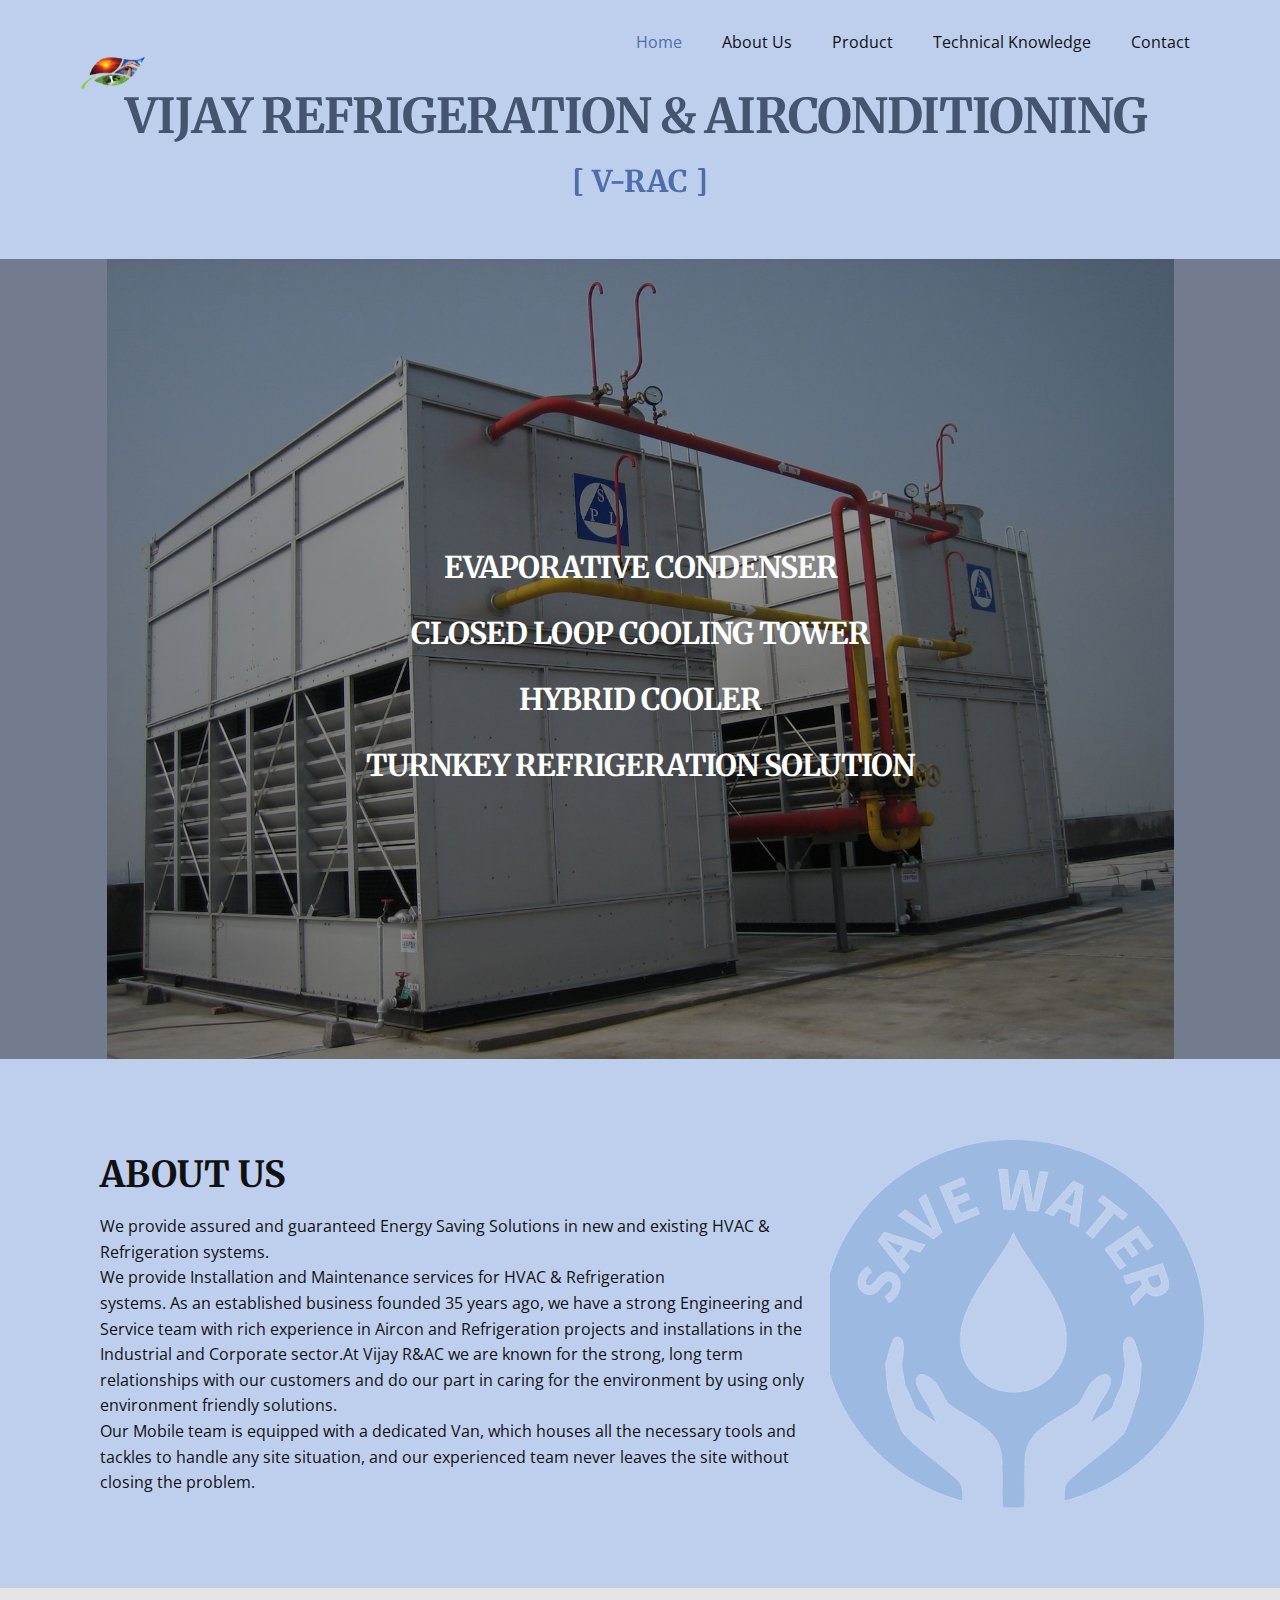
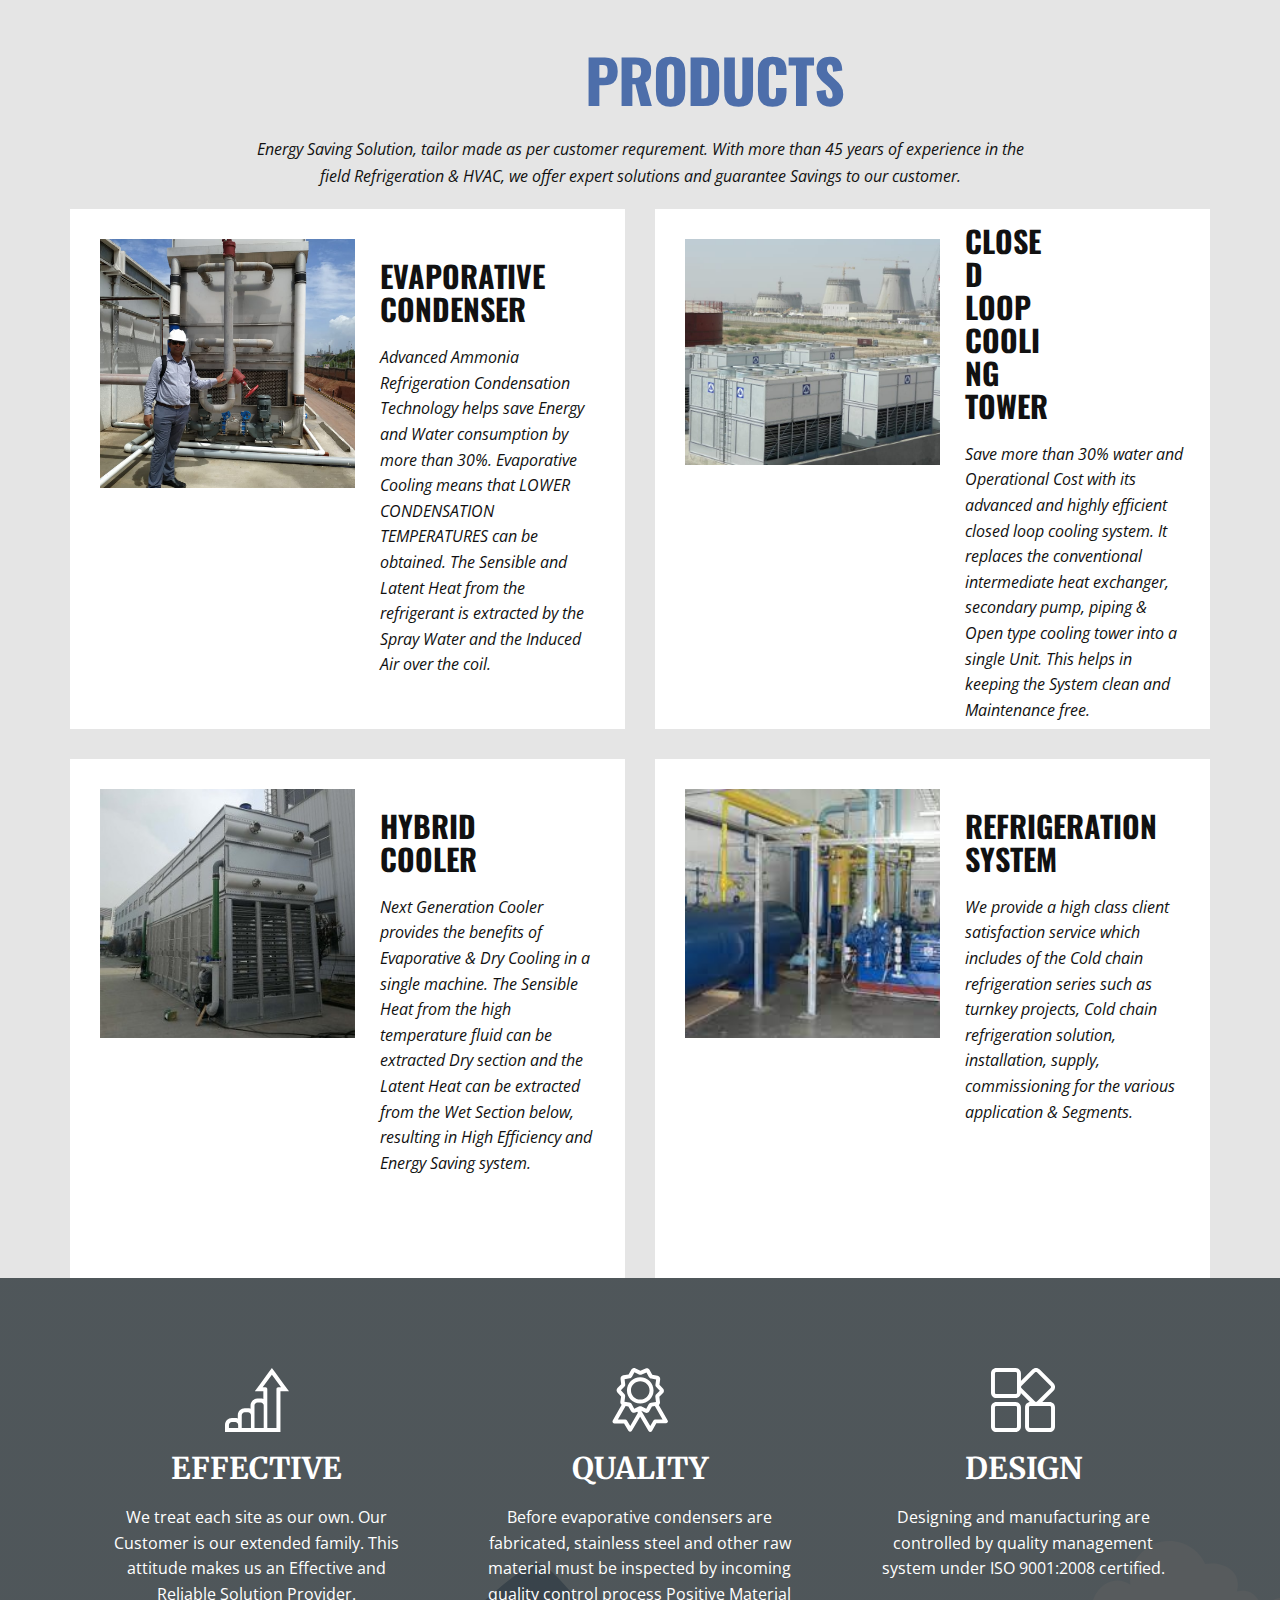
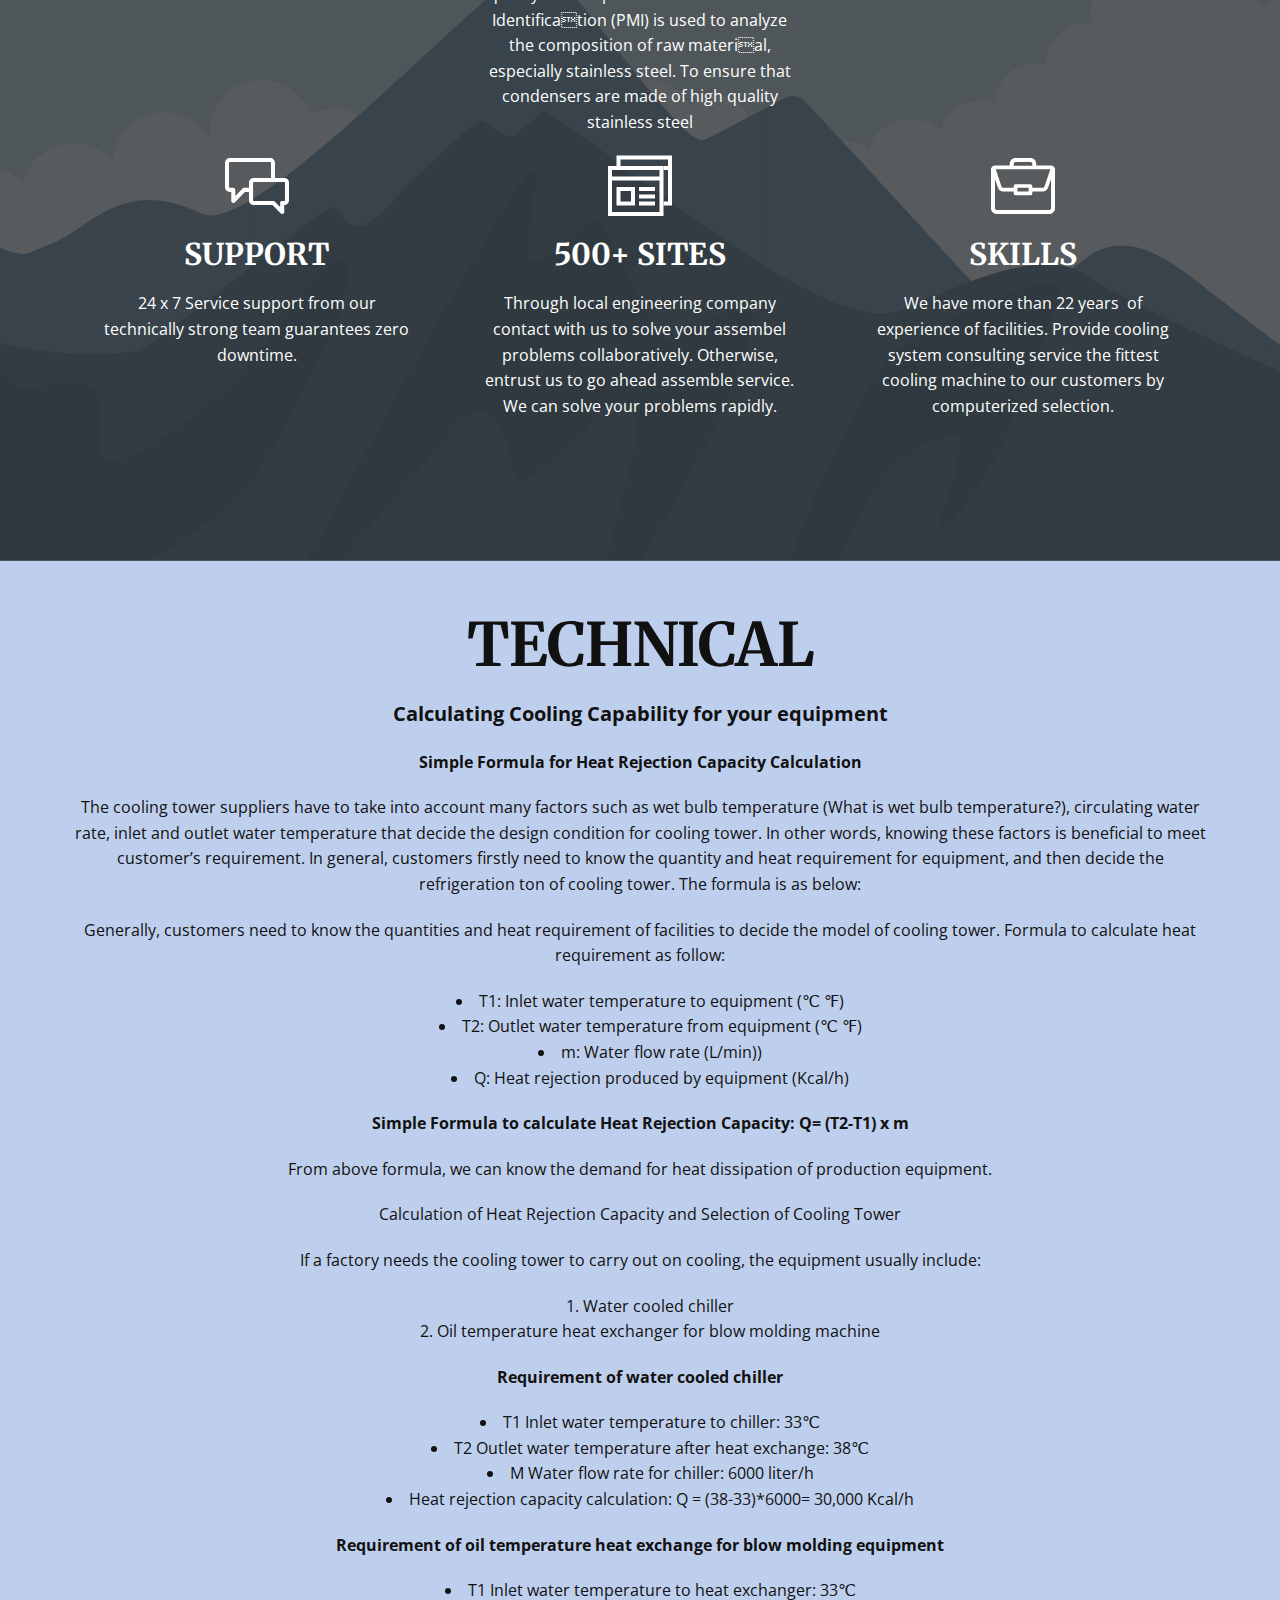
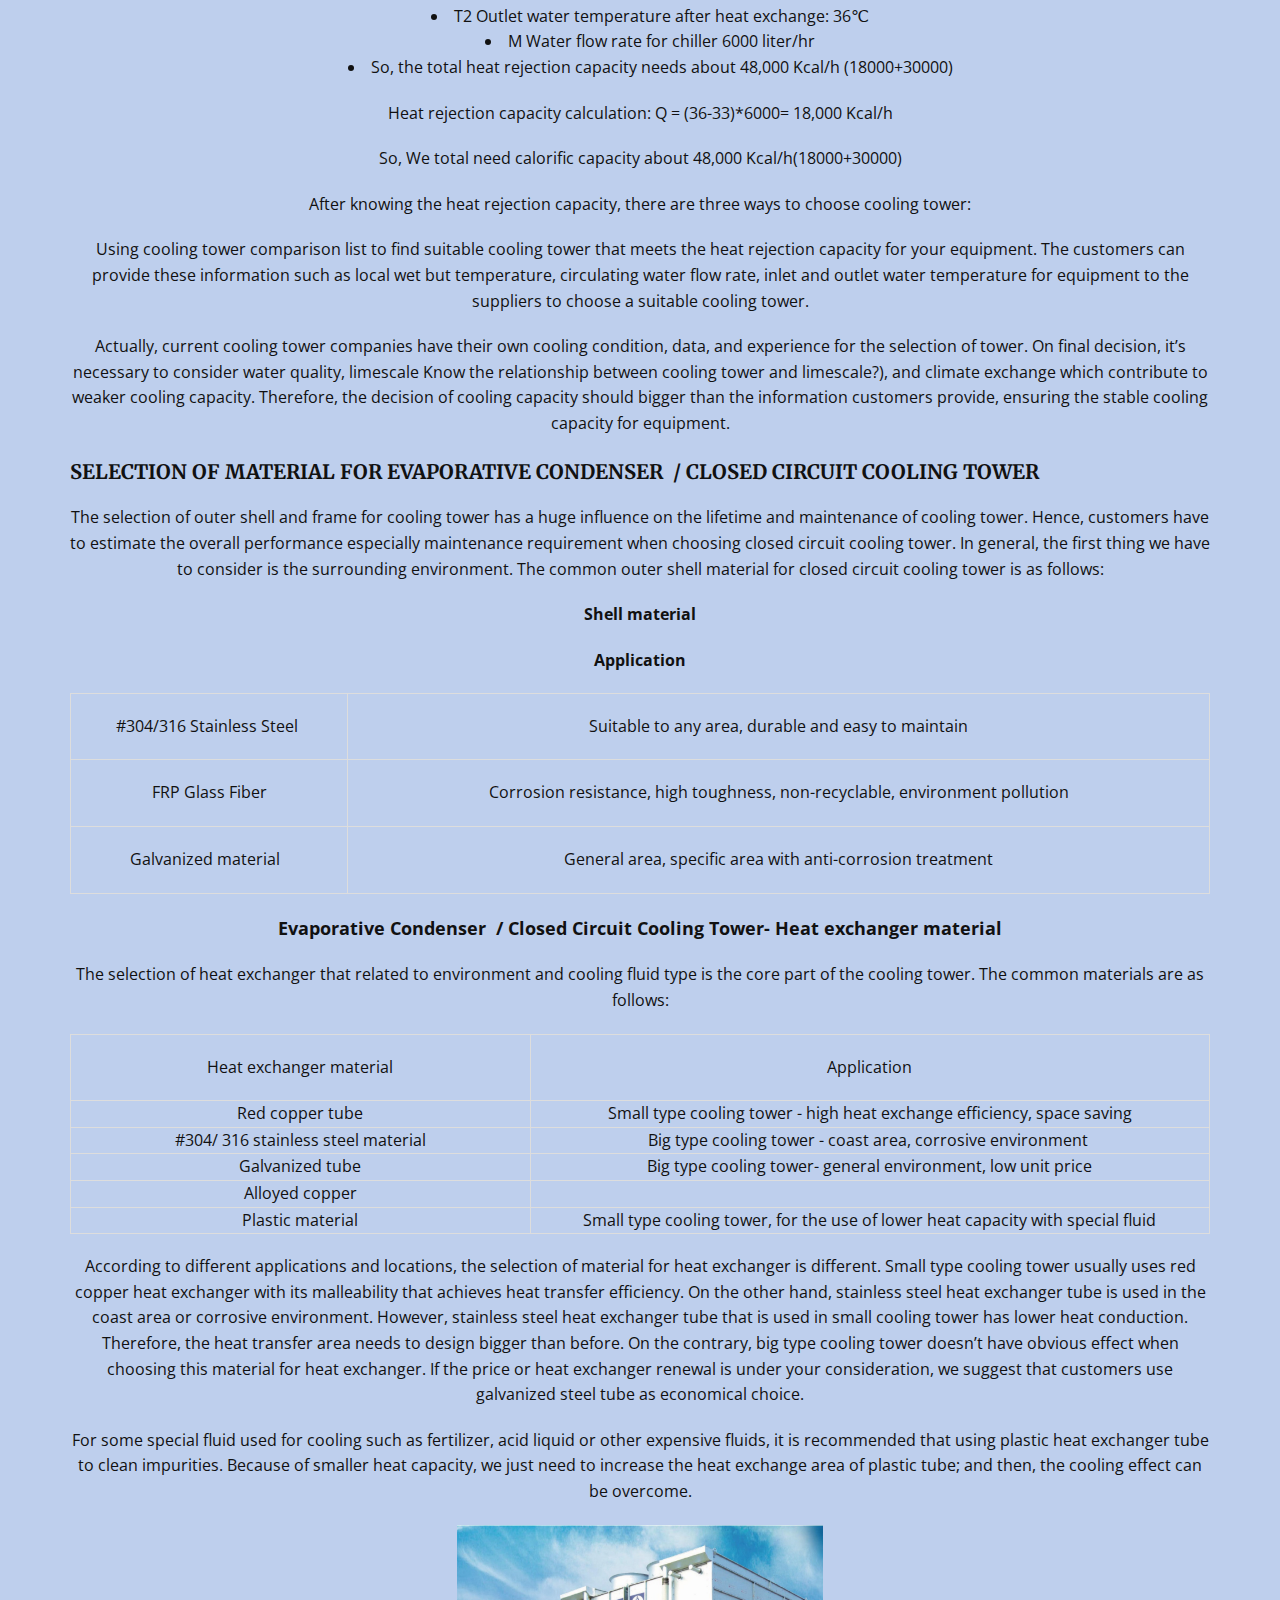
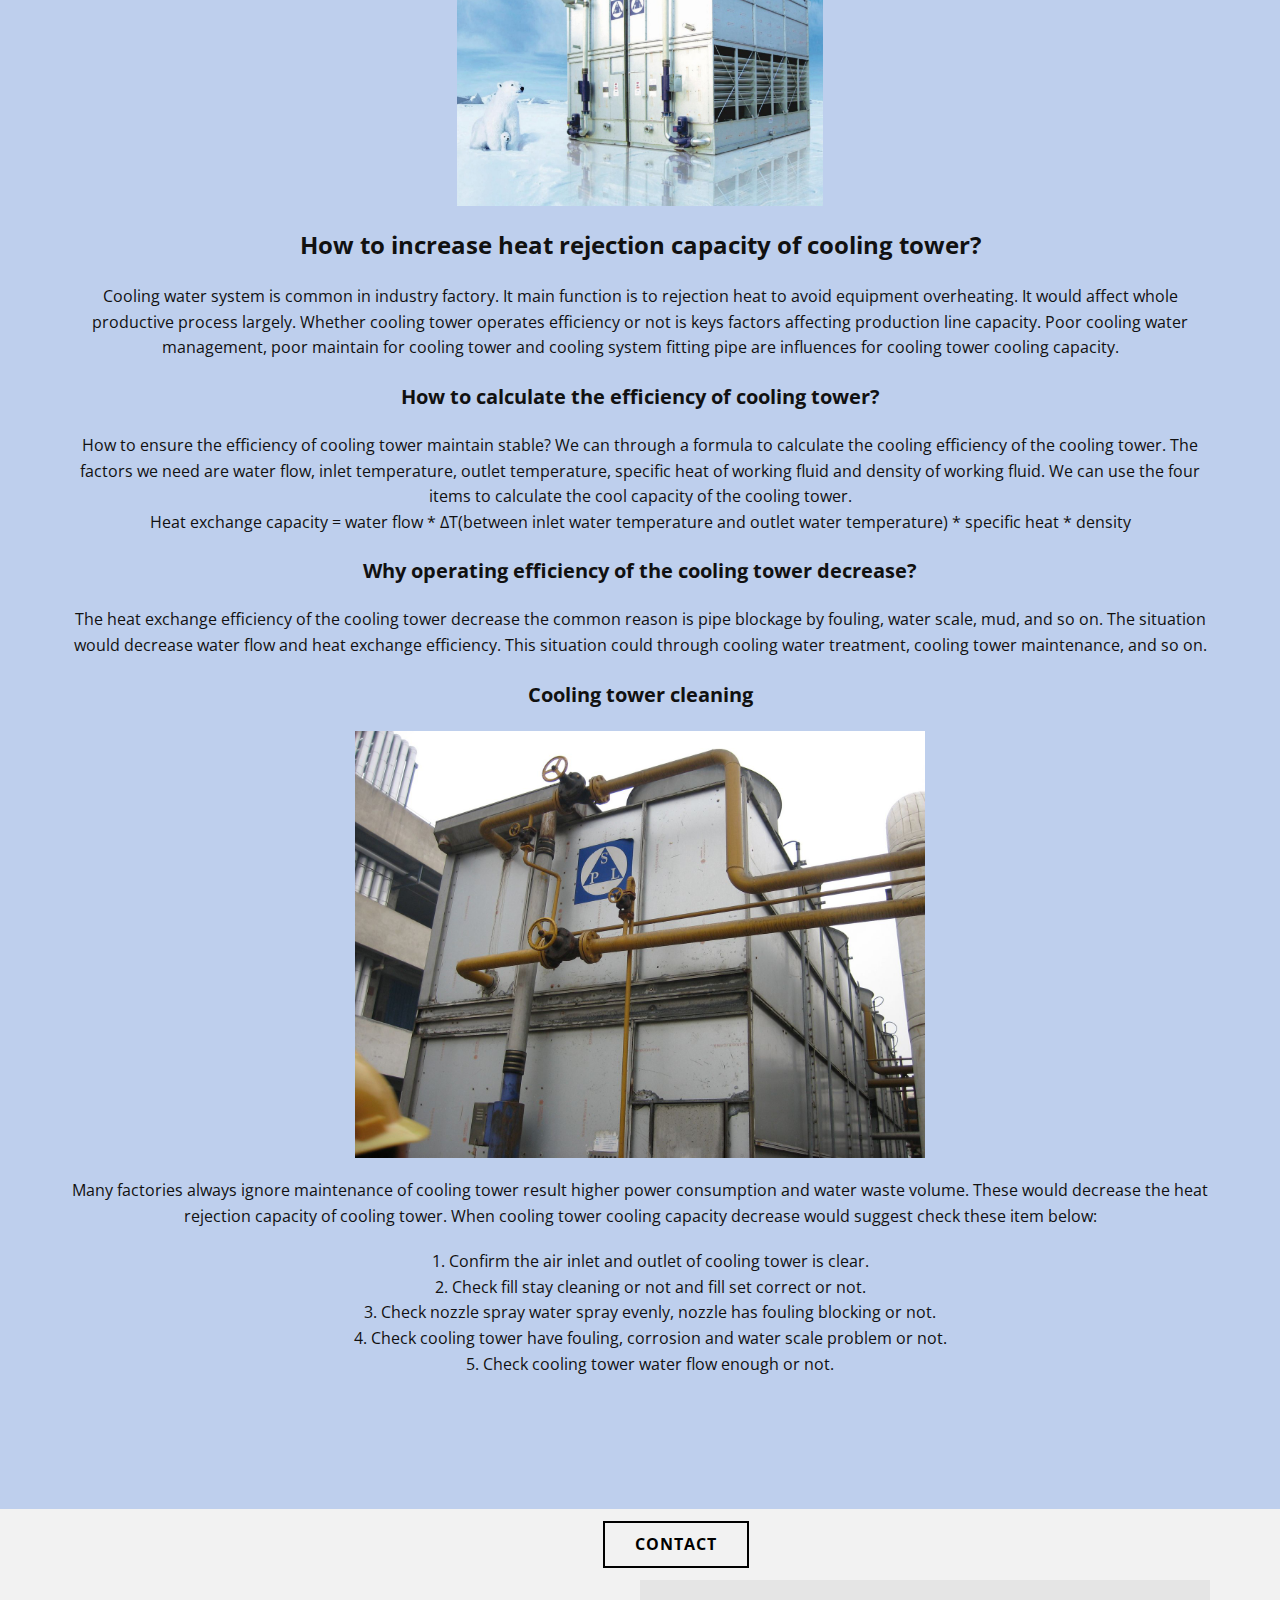
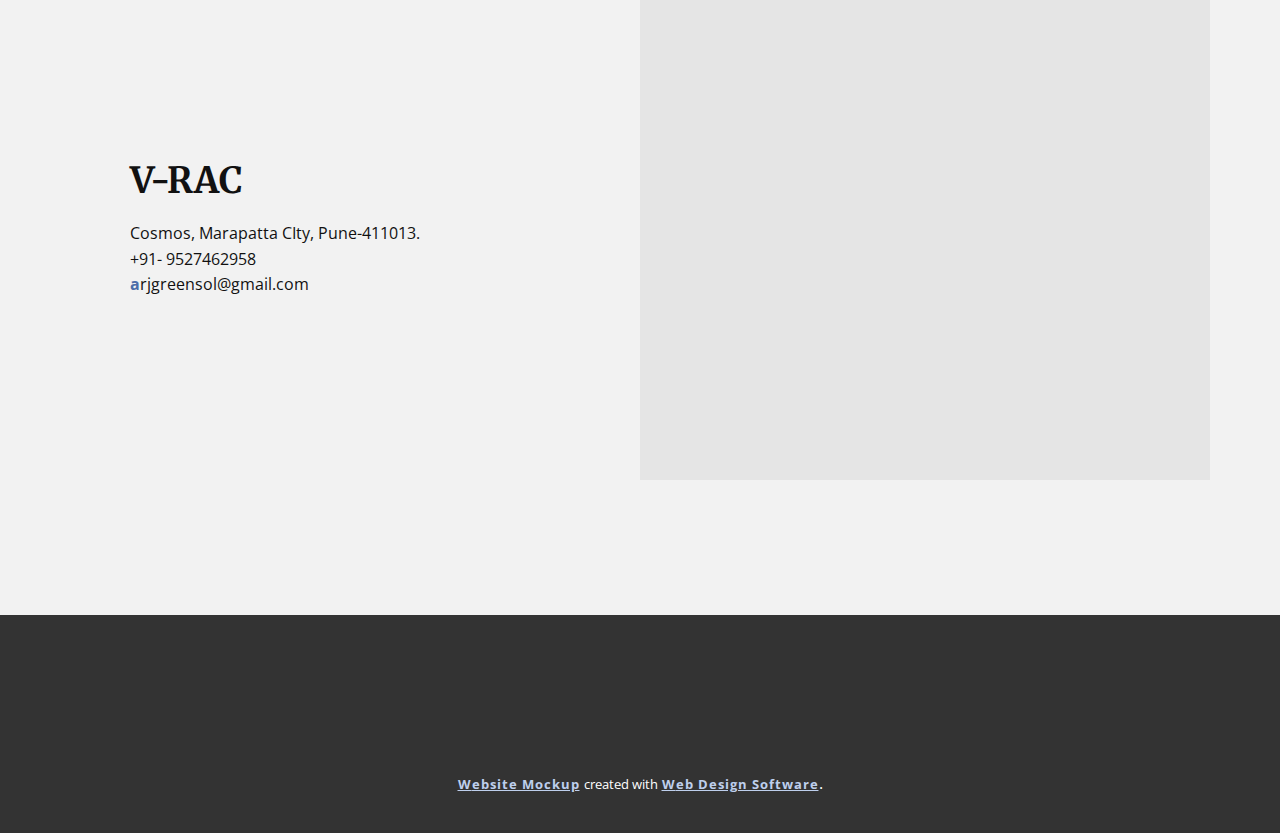
<file: Home.html>
<!DOCTYPE html>
<html style="font-size: 16px;">
  <head>
    <meta name="viewport" content="width=device-width, initial-scale=1.0">
    <meta charset="utf-8">
    <meta name="keywords" content="About Us">
    <meta name="description" content="">
    <meta name="page_type" content="np-template-header-footer-from-plugin">
    <title>Home</title>
    <link rel="stylesheet" href="nicepage.css" media="screen">
<link rel="stylesheet" href="Home.css" media="screen">
    <script class="u-script" type="text/javascript" src="jquery.js" defer=""></script>
    <script class="u-script" type="text/javascript" src="nicepage.js" defer=""></script>
    <meta name="generator" content="Nicepage 3.15.3, nicepage.com">
    <link id="u-theme-google-font" rel="stylesheet" href="https://fonts.googleapis.com/css?family=Merriweather:300,300i,400,400i,700,700i,900,900i|Open+Sans:300,300i,400,400i,600,600i,700,700i,800,800i">
    <link id="u-page-google-font" rel="stylesheet" href="https://fonts.googleapis.com/css?family=Oswald:200,300,400,500,600,700">
    
    
    
    
    
    
    
    <script type="application/ld+json">{
		"@context": "http://schema.org",
		"@type": "Organization",
		"name": "",
		"url": "index.html",
		"logo": "images/logo.png"
}</script>
    <meta property="og:title" content="Home">
    <meta property="og:type" content="website">
    <meta name="theme-color" content="#4d6eaa">
    <link rel="canonical" href="index.html">
    <meta property="og:url" content="index.html">
  </head>
  <body class="u-body u-palette-1-light-2"><header class="u-clearfix u-header" id="sec-6ce9"><div class="u-clearfix u-sheet u-sheet-1">
        <a href="https://nicepage.com" class="u-image u-logo u-image-1" data-image-width="104" data-image-height="55" data-animation-name="rotateIn" data-animation-duration="1000" data-animation-delay="0" data-animation-direction="">
          <img src="images/logo.png" class="u-logo-image u-logo-image-1" data-image-width="64">
        </a>
        <nav class="u-menu u-menu-dropdown u-offcanvas u-menu-1">
          <div class="menu-collapse" style="font-size: 1rem; letter-spacing: 0px;">
            <a class="u-button-style u-custom-left-right-menu-spacing u-custom-padding-bottom u-custom-text-hover-color u-custom-top-bottom-menu-spacing u-nav-link u-text-active-palette-1-base u-text-hover-palette-2-base" href="#">
              <svg><use xmlns:xlink="http://www.w3.org/1999/xlink" xlink:href="#menu-hamburger"></use></svg>
              <svg version="1.1" xmlns="http://www.w3.org/2000/svg" xmlns:xlink="http://www.w3.org/1999/xlink"><defs><symbol id="menu-hamburger" viewBox="0 0 16 16" style="width: 16px; height: 16px;"><rect y="1" width="16" height="2"></rect><rect y="7" width="16" height="2"></rect><rect y="13" width="16" height="2"></rect>
</symbol>
</defs></svg>
            </a>
          </div>
          <div class="u-custom-menu u-nav-container">
            <ul class="u-nav u-unstyled u-nav-1"><li class="u-nav-item"><a class="u-button-style u-nav-link u-text-active-palette-1-base u-text-hover-black" href="Home.html" style="padding: 10px 20px;">Home</a>
</li><li class="u-nav-item"><a class="u-button-style u-nav-link u-text-active-palette-1-base u-text-hover-black" href="Home.html#sec-e9bc" data-page-id="971113753" style="padding: 10px 20px;">About Us</a>
</li><li class="u-nav-item"><a class="u-button-style u-nav-link u-text-active-palette-1-base u-text-hover-black" href="Home.html#carousel_d66a" data-page-id="971113753" style="padding: 10px 20px;">Product</a>
</li><li class="u-nav-item"><a class="u-button-style u-nav-link u-text-active-palette-1-base u-text-hover-black" href="Home.html#sec-ad62" data-page-id="971113753" style="padding: 10px 20px;">Technical Knowledge</a>
</li><li class="u-nav-item"><a class="u-button-style u-nav-link u-text-active-palette-1-base u-text-hover-black" href="Home.html#sec-f995" data-page-id="971113753" style="padding: 10px 20px;">Contact</a>
</li></ul>
          </div>
          <div class="u-custom-menu u-nav-container-collapse">
            <div class="u-black u-container-style u-inner-container-layout u-opacity u-opacity-95 u-sidenav">
              <div class="u-sidenav-overflow">
                <div class="u-menu-close"></div>
                <ul class="u-align-center u-nav u-popupmenu-items u-unstyled u-nav-2"><li class="u-nav-item"><a class="u-button-style u-nav-link" href="Home.html" style="padding: 10px 20px;">Home</a>
</li><li class="u-nav-item"><a class="u-button-style u-nav-link" href="Home.html#sec-e9bc" data-page-id="971113753" style="padding: 10px 20px;">About Us</a>
</li><li class="u-nav-item"><a class="u-button-style u-nav-link" href="Home.html#carousel_d66a" data-page-id="971113753" style="padding: 10px 20px;">Product</a>
</li><li class="u-nav-item"><a class="u-button-style u-nav-link" href="Home.html#sec-ad62" data-page-id="971113753" style="padding: 10px 20px;">Technical Knowledge</a>
</li><li class="u-nav-item"><a class="u-button-style u-nav-link" href="Home.html#sec-f995" data-page-id="971113753" style="padding: 10px 20px;">Contact</a>
</li></ul>
              </div>
            </div>
            <div class="u-black u-menu-overlay u-opacity u-opacity-70"></div>
          </div>
        </nav>
        <h1 class="u-text u-text-default u-text-palette-1-dark-2 u-text-1" data-animation-name="rotateIn" data-animation-duration="1000" data-animation-delay="0" data-animation-direction="">VIJAY REFRIGERATION &amp; AIRCONDITIONING&nbsp; </h1>
        <h5 class="u-text u-text-default u-text-palette-1-base u-text-2" data-animation-name="flipIn" data-animation-duration="1000" data-animation-delay="0" data-animation-direction="X">[ V-RAC ]</h5>
      </div></header>
    <section class="u-align-center u-clearfix u-image u-image-contain u-shading u-section-1" src="" data-image-width="1600" data-image-height="1200" id="sec-c8ba">
      <div class="u-clearfix u-sheet u-valign-middle-xl u-sheet-1">
        <h1 class="u-text u-text-1">
          <span style="font-size: 1.875rem;">evaporative condenser<br>closed loop cooling tower<br>hybrid cooler<br>turnkey refrigeration solution<br>
          </span>
          <br>
        </h1>
      </div>
    </section>
    <section class="u-clearfix u-section-2" id="sec-e9bc">
      <div class="u-clearfix u-sheet u-sheet-1">
        <div class="u-clearfix u-expanded-width u-gutter-0 u-layout-spacing-vertical u-layout-wrap u-layout-wrap-1">
          <div class="u-layout">
            <div class="u-layout-row">
              <div class="u-align-left u-container-style u-layout-cell u-right-cell u-size-40 u-layout-cell-1">
                <div class="u-container-layout u-container-layout-1">
                  <h2 class="u-align-left u-text u-text-1">About US</h2>
                  <p class="u-text u-text-2">We provide assured and guaranteed Energy Saving Solutions in new and existing HVAC &amp; Refrigeration systems.<br>We provide Installation and Maintenance services for HVAC &amp; Refrigeration<br> systems. As an established business founded 35 years ago, we have a strong Engineering and Service team with rich experience in Aircon and Refrigeration projects and installations in the Industrial and Corporate sector.At Vijay R&amp;AC we are known for the strong, long term relationships with our customers and do our part in caring for the environment by using only environment friendly solutions.<br>Our Mobile team is equipped with a dedicated Van, which houses all the necessary tools and tackles to handle any site situation, and our experienced team never leaves the site without closing the problem.
                  </p>
                </div>
              </div>
              <div class="u-container-style u-image u-layout-cell u-left-cell u-size-20 u-image-1" src="" data-image-width="845" data-image-height="884">
                <div class="u-container-layout u-container-layout-2"></div>
              </div>
            </div>
          </div>
        </div>
      </div>
    </section>
    <section class="u-align-center u-clearfix u-grey-10 u-section-3" id="carousel_d66a">
      <div class="u-clearfix u-sheet u-sheet-1">
        <h1 class="u-custom-font u-font-oswald u-text u-text-palette-1-base u-text-1">PRODUCTS</h1>
        <p class="u-text u-text-2">Energy Saving Solution, tailor made as per customer requrement. With more than 45 years o<span style="font-size: 1.25rem;"></span>f experience in the field Refrigeration &amp; HVAC, we offer expert solutions and guarantee Savings to our customer.
        </p>
        <div class="u-expanded-width-xs u-list u-list-1">
          <div class="u-repeater u-repeater-1">
            <div class="u-container-style u-list-item u-repeater-item u-white u-list-item-1">
              <div class="u-container-layout u-similar-container u-valign-top-lg u-valign-top-md u-valign-top-sm u-valign-top-xl u-container-layout-1">
                <img alt="" class="u-expanded-width-xs u-image u-image-default u-image-1" src="images/IMG-20200224-WA0008.jpg" data-image-width="960" data-image-height="1280">
                <div class="u-align-left-xs u-container-style u-expanded-width-xs u-group u-video-cover u-group-1">
                  <div class="u-container-layout u-valign-middle-xs u-container-layout-2">
                    <h3 class="u-custom-font u-font-oswald u-text u-text-3">EVAPORATIVE CONDENSER</h3>
                    <p class="u-text u-text-4">Advanced
 Ammonia Refrigeration Condensation Technology helps save Energy and 
Water consumption by more than 30%. Evaporative Cooling means that LOWER
 CONDENSATION TEMPERATURES can be obtained. The Sensible and Latent Heat
 from the refrigerant is extracted by the Spray Water and the Induced 
Air over the coil.</p>
                  </div>
                </div>
              </div>
            </div>
            <div class="u-container-style u-list-item u-repeater-item u-video-cover u-white u-list-item-2">
              <div class="u-container-layout u-similar-container u-valign-top-lg u-valign-top-md u-valign-top-sm u-valign-top-xl u-container-layout-3">
                <img alt="" class="u-expanded-width-xs u-image u-image-default u-image-2" src="images/IMG-20200110-WA0010.jpg" data-image-width="1056" data-image-height="594">
                <div class="u-align-left-xs u-container-style u-expanded-width-xs u-group u-video-cover u-group-2">
                  <div class="u-container-layout u-valign-middle-xl u-valign-middle-xs u-container-layout-4">
                    <h3 class="u-custom-font u-font-oswald u-text u-text-5">CLOSED LOOP COOLING TOWER</h3>
                    <p class="u-text u-text-6">Save
 more than 30% water and Operational Cost with its advanced and highly 
efficient closed loop cooling system. It replaces the conventional 
intermediate heat exchanger, secondary pump, piping &amp; Open type 
cooling tower into a single Unit. This helps in keeping the System clean
 and Maintenance free.</p>
                  </div>
                </div>
              </div>
            </div>
            <div class="u-container-style u-list-item u-repeater-item u-video-cover u-white u-list-item-3">
              <div class="u-container-layout u-similar-container u-valign-top-lg u-valign-top-md u-valign-top-sm u-valign-top-xl u-container-layout-5">
                <img alt="" class="u-expanded-width-xs u-image u-image-default u-image-3" src="images/webwxgetmsgimg-300x300.jpg" data-image-width="300" data-image-height="300">
                <div class="u-container-style u-expanded-width-xs u-group u-video-cover u-group-3">
                  <div class="u-container-layout u-valign-middle-xl u-valign-middle-xs u-container-layout-6">
                    <h3 class="u-custom-font u-font-oswald u-text u-text-7">HYBRID COOLER</h3>
                    <p class="u-text u-text-8">Next
 Generation Cooler provides the benefits of Evaporative &amp; Dry 
Cooling in a single machine. The Sensible Heat from the high temperature
 fluid can be extracted Dry section and the Latent Heat can be extracted
 from the Wet Section below, resulting in High Efficiency and Energy 
Saving system.&nbsp;</p>
                  </div>
                </div>
              </div>
            </div>
            <div class="u-container-style u-list-item u-repeater-item u-video-cover u-white u-list-item-4">
              <div class="u-container-layout u-similar-container u-valign-top-lg u-valign-top-md u-valign-top-sm u-valign-top-xl u-container-layout-7">
                <img alt="" class="u-expanded-width-xs u-image u-image-default u-image-4" src="images/index.jpg" data-image-width="259" data-image-height="194">
                <div class="u-container-style u-expanded-width-xs u-group u-video-cover u-group-4">
                  <div class="u-container-layout u-valign-middle-xl u-valign-middle-xs u-container-layout-8">
                    <h3 class="u-custom-font u-font-oswald u-text u-text-9">REFRIGERATION SYSTEM</h3>
                    <p class="u-text u-text-10">We provide a high class client satisfaction service which
 includes of the Cold chain refrigeration series such 
as turnkey projects, Cold chain refrigeration solution, 
installation, supply, commissioning for the 
various application &amp; Segments.</p>
                  </div>
                </div>
              </div>
            </div>
          </div>
        </div>
      </div>
    </section>
    <section class="u-align-center u-clearfix u-image u-shading u-section-4" src="" data-image-width="1280" data-image-height="800" id="sec-190a">
      <div class="u-clearfix u-shading u-sheet u-valign-middle u-sheet-1">
        <div class="u-expanded-width u-list u-list-1">
          <div class="u-repeater u-repeater-1">
            <div class="u-align-center u-container-style u-list-item u-repeater-item">
              <div class="u-container-layout u-similar-container u-valign-top u-container-layout-1"><span class="u-icon u-icon-1"><svg class="u-svg-link" preserveAspectRatio="xMidYMin slice" viewBox="0 0 128 128" style=""><use xmlns:xlink="http://www.w3.org/1999/xlink" xlink:href="#svg-b3af"></use></svg><svg class="u-svg-content" viewBox="0 0 128 128" id="svg-b3af"><path d="m93.8 13.5 18.4 25.2h-5.7c-2 0-3.6 1.6-3.6 3.6v77.7h-18.3v-77.7c0-2-1.6-3.6-3.6-3.6h-5.7l18.5-25.2m-22.4 55.6c3.3 0 6 2.7 6 6.1v44.8h-18.4v-44.8c0-3.3 2.7-6.1 6-6.1h6.4m-25.5 19.4c3.3 0 6 2.7 6 6.1v25.4h-18.4v-25.5c0-3.3 2.7-6.1 6-6.1h6.4m-25.6 19.4c3.3 0 6 2.7 6 6.1v6.1h-18.4v-6.1c0-3.3 2.7-6.1 6-6.1h6.4m73.5-107.8-6.4 8.7-18.4 25.2-9.4 12.8h17.1v15.4c-1.6-0.7-3.4-1-5.2-1h-6.5c-7.7 0-13.9 6.3-13.9 14.1v6.3c-1.6-0.7-3.4-1-5.2-1h-6.4c-7.7 0-13.9 6.3-13.9 14.1v6.3c-1.6-0.7-3.4-1-5.2-1h-6.4c-7.7-0.1-14 6.2-14 14v14.1h110.9v-81.3h17.1l-9.4-12.8-18.4-25.2-6.4-8.7z"></path></svg></span>
                <h3 class="u-text u-text-1">Effective</h3>
                <p class="u-text u-text-2">We treat each site as our own. Our Customer is our extended family. This attitude makes us an Effective and Reliable Solution Provider.</p>
              </div>
            </div>
            <div class="u-align-center u-container-style u-list-item u-repeater-item">
              <div class="u-container-layout u-similar-container u-valign-top u-container-layout-2"><span class="u-icon u-icon-2"><svg class="u-svg-link" preserveAspectRatio="xMidYMin slice" viewBox="0 0 128 128" style=""><use xmlns:xlink="http://www.w3.org/1999/xlink" xlink:href="#svg-8cc9"></use></svg><svg class="u-svg-content" viewBox="0 0 128 128" id="svg-8cc9"><path d="m119.4 104.8-17.8-30.8c1.6-1.3 2.5-3.4 2.4-5.6l-1.3-10.7 7.4-7.6c2.3-2.3 2.4-6.1 0.2-8.8l-7.4-7.9 1.5-10.8c0.3-3.2-2-6.4-5.2-7l-10.7-2.1-5.2-9.4c-1.1-2.2-3.3-3.5-5.8-3.5-0.8 0-1.5 0.1-2.3 0.4l-10.4 4.4-9.6-4.6c-0.9-0.5-1.9-0.7-3-0.7-0.6 0-1.3 0.1-1.9 0.3-1.6 0.5-2.9 1.5-3.8 3l-5.3 9.4-10.7 1.9c-3.4 0.6-5.7 3.7-5.4 7.1l1.3 10.7-7.4 7.6c-2.3 2.3-2.4 6.1-0.2 8.8l7.4 7.9-1.5 10.8c-0.3 2.3 0.8 4.6 2.7 5.9l-17.9 31.3c-0.7 1.1-0.7 2.6-0.1 3.9v0.1l0.1 0.1c0.8 1.2 2 1.9 3.4 1.9h19.2l8.7 14.9c0.8 1.2 2 1.9 3.4 1.9s2.8-0.8 3.5-2l16.6-27.9 16.8 28.3c0.8 1.2 2 1.9 3.4 1.9s2.8-0.8 3.5-2l8.7-15.3h19.2c1.4 0 2.7-0.8 3.4-1.9 0.9-1.1 0.9-2.7 0.1-3.9zm-34.9 11.3-17.9-30.5 7.4 3.6c0.9 0.4 1.8 0.6 2.9 0.6 2.4 0 4.6-1.2 5.7-3.2l5.3-9.4 5.8-1 15.4 26.6h-14.7c-1.4 0-2.8 0.8-3.5 2l-6.4 11.3zm-40-0.3-6.5-11c-0.8-1.2-2-1.9-3.4-1.9h-14.8l15.5-27 5.4 0.9 5.2 9.3c1.1 2.2 3.3 3.5 5.8 3.5 0.8 0 1.5-0.1 2.3-0.4l0.5-0.1 3.9-1.8 1.4 2.4-15.3 26.1zm-11.9-78.1c1.4-1.4 2.1-3.4 1.8-5.3l-1.2-10 10.2-1.8c1.9-0.3 3.6-1.6 4.6-3.2l4.9-8.8 9 4.3c0.9 0.5 1.9 0.7 2.9 0.7s2-0.2 2.9-0.7l9.2-4.1 4.9 9.1c1.1 1.7 2.7 2.9 4.5 3.1l10 1.9-1.4 10c-0.3 1.9 0.3 4 1.7 5.3l6.9 7.3-7 7.1c-1.5 1.4-2.1 3.4-1.8 5.3l1.2 9.9-9.9 1.6c-2 0.3-3.7 1.6-4.6 3.2l-4.9 8.8-9-4.3c-0.9-0.5-1.9-0.7-2.9-0.7s-2 0.2-2.9 0.7l-9.2 4.2-4.9-9c-1.1-1.7-2.8-2.9-4.6-3.1l-10.1-1.8 1.4-10c0.3-1.9-0.3-4-1.7-5.3l-6.8-7.4 6.8-7z"></path><path d="m64.5 71c14.7 0 26.6-11.7 26.6-26.2 0-14.4-11.9-26.2-26.6-26.2s-26.6 11.7-26.6 26.2 11.9 26.2 26.6 26.2zm0-44.4c10.2 0 18.6 8.2 18.6 18.3s-8.3 18.3-18.6 18.3c-10.2 0-18.6-8.2-18.6-18.3s8.4-18.3 18.6-18.3z"></path></svg></span>
                <h3 class="u-text u-text-3">Quality</h3>
                <p class="u-text u-text-4">Before evaporative condensers are fabricated, stainless steel and other raw material must be inspected by incoming quality control process Positive Material Identification (PMI) is used to analyze the composition of raw material, especially stainless steel. To ensure that condensers are made of high quality stainless steel</p>
              </div>
            </div>
            <div class="u-align-center u-container-style u-list-item u-repeater-item">
              <div class="u-container-layout u-similar-container u-valign-top u-container-layout-3"><span class="u-icon u-icon-3"><svg class="u-svg-link" preserveAspectRatio="xMidYMin slice" viewBox="0 0 128 128" style=""><use xmlns:xlink="http://www.w3.org/1999/xlink" xlink:href="#svg-ce37"></use></svg><svg class="u-svg-content" viewBox="0 0 128 128" id="svg-ce37"><path d="m117.4 76c1.5 0 2.7 1.2 2.7 2.7v38.7c0 1.5-1.2 2.7-2.7 2.7h-38.7c-1.5 0-2.7-1.2-2.7-2.7v-38.7c0-1.5 1.2-2.7 2.7-2.7h38.7m0-7.9h-38.7c-5.8 0-10.6 4.8-10.6 10.6v38.7c0 5.8 4.8 10.6 10.6 10.6h38.7c5.8 0 10.6-4.8 10.6-10.6v-38.7c0-5.8-4.8-10.6-10.6-10.6z"></path><path d="m49.3 7.9c1.5 0 2.7 1.2 2.7 2.7v38.7c0 1.5-1.2 2.7-2.7 2.7h-38.7c-1.5 0-2.7-1.2-2.7-2.7v-38.7c0-1.5 1.2-2.7 2.7-2.7h38.7m0-7.9h-38.7c-5.8 0-10.6 4.8-10.6 10.6v38.7c0 5.8 4.8 10.6 10.6 10.6h38.7c5.8 0 10.6-4.8 10.6-10.6v-38.7c0-5.8-4.8-10.6-10.6-10.6z"></path><path d="m90 7.9c0.7 0 1.4 0.3 1.9 0.8l27.4 27.4c1 1 1 2.7 0 3.8l-27.4 27.3c-0.5 0.5-1.2 0.8-1.9 0.8s-1.4-0.3-1.9-0.8l-27.3-27.3c-1-1-1-2.7 0-3.8l27.3-27.4c0.6-0.5 1.3-0.8 1.9-0.8m0-7.9c-2.8 0-5.5 1.1-7.5 3.1l-27.3 27.4c-2 2-3.1 4.7-3.1 7.5s1.1 5.5 3.1 7.5l27.4 27.4c2 2 4.7 3.1 7.5 3.1s5.5-1.1 7.5-3.1l27.4-27.4c2-2 3.1-4.7 3.1-7.5s-1.1-5.5-3.1-7.5l-27.5-27.4c-2-2-4.6-3.1-7.5-3.1z"></path><path d="m49.3 76c1.5 0 2.7 1.2 2.7 2.7v38.7c0 1.5-1.2 2.7-2.7 2.7h-38.7c-1.5 0-2.7-1.2-2.7-2.7v-38.7c0-1.5 1.2-2.7 2.7-2.7h38.7m0-7.9h-38.7c-5.8 0-10.6 4.8-10.6 10.6v38.7c0 5.8 4.8 10.6 10.6 10.6h38.7c5.8 0 10.6-4.8 10.6-10.6v-38.7c0-5.8-4.8-10.6-10.6-10.6z"></path></svg></span>
                <h3 class="u-text u-text-5">Design</h3>
                <p class="u-text u-text-6">Designing and manufacturing are controlled by quality management system under ISO 9001:2008 certified.</p>
              </div>
            </div>
            <div class="u-align-center u-container-style u-list-item u-repeater-item">
              <div class="u-container-layout u-similar-container u-valign-top u-container-layout-4"><span class="u-icon u-icon-4"><svg class="u-svg-link" preserveAspectRatio="xMidYMin slice" viewBox="0 0 128 128" style=""><use xmlns:xlink="http://www.w3.org/1999/xlink" xlink:href="#svg-fbe3"></use></svg><svg class="u-svg-content" viewBox="0 0 128 128" id="svg-fbe3"><path d="m118.6 47.8h-61.2c-5.2 0-9.4 4.2-9.4 9.3v35.7c0 5.1 4.2 9.3 9.4 9.3h37.5l16.8 16.8c2.5 2.5 6.8 0.7 6.8-2.8v-10-3.9h0.1c5.2 0 9.4-4.2 9.4-9.3v-35.8c0-5.1-4.2-9.3-9.4-9.3zm1.2 45c0 0.7-0.5 1.2-1.2 1.2h-5.2c-1.6 0-2.9 1.2-3.1 2.8v9.2l-11.2-11.2c-0.5-0.5-1.3-0.8-2-0.8h-39.7c-0.7 0-1.2-0.5-1.2-1.2v-35.7c0-0.7 0.5-1.2 1.2-1.2h61.3c0.7 0 1.2 0.5 1.2 1.2v35.7z"></path><path d="m38.1 67.7c-1 0-2 0.4-2.7 1-0.1 0-0.1 0.1-0.2 0.2l-14.7 15.1v-12.5c-0.2-2.1-1.9-3.8-4-3.8h-6.9c-0.9 0-1.6-0.7-1.6-1.6v-48.3c0-0.9 0.7-1.6 1.6-1.6h80.8c0.9 0 1.6 0.7 1.6 1.6v30.1h8v-30.1c0-5.4-4.3-9.8-9.6-9.8h-80.8c-5.3 0-9.6 4.4-9.6 9.8v48.3c0 5.4 4.3 9.8 9.6 9.8h2.9v8.1 10c0 3.6 4.4 5.3 6.9 2.8l6.8-7 13.6-13.9h8.2v-8.2h-9.9z"></path></svg></span>
                <h3 class="u-text u-text-7">Support</h3>
                <p class="u-text u-text-8">24 x 7 Service support from our technically strong team guarantees zero downtime.</p>
              </div>
            </div>
            <div class="u-align-center u-container-style u-list-item u-repeater-item">
              <div class="u-container-layout u-similar-container u-valign-top u-container-layout-5"><span class="u-icon u-icon-5"><svg class="u-svg-link" preserveAspectRatio="xMidYMin slice" viewBox="0 0 128 128" style=""><use xmlns:xlink="http://www.w3.org/1999/xlink" xlink:href="#svg-9ca9"></use></svg><svg class="u-svg-content" viewBox="0 0 128 128" id="svg-9ca9"><polygon points="128 3 17 3 17 24 25 24 25 11 120 11 120 24 111 24 111 32 120 32 120 95 111 95 111 103 128 103"></polygon><path d="m25 24h-25v100h111v-100h-86zm78 92h-95v-63h95v63zm0-71h-95v-13h95v13z"></path><path d="m46 74v21h-21v-21h21m8-8h-37v37h37v-37z"></path><rect x="62" y="66" width="32" height="8"></rect><rect x="62" y="81" width="32" height="8"></rect><rect x="62" y="95" width="32" height="8"></rect></svg></span>
                <h3 class="u-text u-text-9">500+ Sites</h3>
                <p class="u-text u-text-10">Through local engineering company contact with us to solve your assembel
 problems collaboratively. Otherwise, entrust us to go ahead assemble 
service. We can solve your problems rapidly.</p>
              </div>
            </div>
            <div class="u-align-center u-container-style u-list-item u-repeater-item">
              <div class="u-container-layout u-similar-container u-valign-top u-container-layout-6"><span class="u-icon u-icon-6"><svg class="u-svg-link" preserveAspectRatio="xMidYMin slice" viewBox="0 0 128 128" style=""><use xmlns:xlink="http://www.w3.org/1999/xlink" xlink:href="#svg-8aeb"></use></svg><svg class="u-svg-content" viewBox="0 0 128 128" id="svg-8aeb"><path d="m78.9 15.9c2.1 0 3.7 1.7 3.7 3.7v3.7h-37.2v-3.7c0-2 1.7-3.7 3.7-3.7h29.8m39.7 14.8-11.6 34.5c-0.5 1.5-1.9 2.5-3.5 2.5h-20.9v-3.7c0-2-1.7-3.7-3.7-3.7h-29.8c-2.1 0-3.7 1.7-3.7 3.7v3.7h-20.9c-1.6 0-3-1-3.5-2.5l-11.6-34.5h109.2m1.5 19.1v58.6c0 2-1.7 3.7-3.7 3.7h-104.7c-2.1 0-3.7-1.7-3.7-3.7v-58.6l5.9 17.7c1.5 4.5 5.8 7.6 10.6 7.6h20.9v3.7c0 2 1.7 3.7 3.7 3.7h29.8c2.1 0 3.7-1.7 3.7-3.7v-3.7h20.9c4.8 0 9.1-3 10.6-7.6l6-17.7m-44.9 17.9v7.4h-22.4v-7.4h22.4m15.3-44.9v-3.2c0-6.4-5.2-11.6-11.6-11.6h-29.8c-6.4 0-11.7 5.2-11.7 11.6v3.2h-29.5c-4.4 0-7.9 3.5-7.9 7.9v77.7c0 6.4 5.2 11.6 11.7 11.6h104.7c6.4 0 11.7-5.2 11.7-11.6v-77.7c0-4.4-3.6-7.9-7.9-7.9h-29.7z"></path></svg></span>
                <h3 class="u-text u-text-11">Skills</h3>
                <p class="u-text u-text-12">We have more than 22 years&nbsp; of experience of facilities. Provide cooling 
system consulting service the fittest cooling machine to our customers 
by computerized selection.</p>
              </div>
            </div>
          </div>
        </div>
      </div>
    </section>
    <section class="u-clearfix u-section-5" id="sec-ad62">
      <div class="u-clearfix u-sheet u-sheet-1">
        <div class="fr-view u-align-center-xl u-align-left-lg u-align-left-md u-align-left-sm u-align-left-xs u-clearfix u-rich-text u-text u-text-1">
          <h1 style="text-align: center;">TECHNICAL</h1>
          <p>
            <span style="font-weight: 700; font-size: 1.25rem;">Calculating Cooling Capability for your equipment</span>
          </p>
          <p>
            <span style="font-weight: 700;">Simple Formula for Heat Rejection Capacity Calculation</span>
          </p>
          <p>The cooling tower suppliers have to take into account many factors such as wet bulb temperature (What is wet bulb temperature?), circulating water rate, inlet and outlet water temperature that decide the design condition for cooling tower. In other words, knowing these factors is beneficial to meet customer’s requirement. In general, customers firstly need to know the quantity and heat requirement for equipment, and then decide the refrigeration ton of cooling tower. The formula is as below:</p>
          <p>Generally, customers need to know the quantities and heat requirement of facilities to decide the model of cooling tower. Formula to calculate heat requirement as follow:</p>
          <ul>
            <li>T1: Inlet water temperature to equipment (℃ ℉)</li>
            <li>T2: Outlet water temperature from equipment (℃ ℉)</li>
            <li>m: Water flow rate (L/min))</li>
            <li>Q: Heat rejection produced by equipment (Kcal/h)</li>
          </ul>
          <p>
            <span style="font-weight: 700;">Simple Formula to calculate Heat Rejection Capacity: Q= (T2-T1) x m</span>
          </p>
          <p>From above formula, we can know the demand for heat dissipation of production equipment.</p>
          <p>Calculation of Heat Rejection Capacity and Selection of Cooling Tower</p>
          <p>If a factory needs the cooling tower to carry out on cooling, the equipment usually include:</p>
          <ol>
            <li>Water cooled chiller</li>
            <li>Oil temperature heat exchanger for blow molding machine</li>
          </ol>
          <p>
            <span style="font-weight: 700;">Requirement of water cooled chiller</span>
          </p>
          <ul>
            <li>T1 Inlet water temperature to chiller: 33℃</li>
            <li>T2 Outlet water temperature after heat exchange: 38℃</li>
            <li>M Water flow rate for chiller: 6000 liter/h</li>
            <li>Heat rejection capacity calculation: Q = (38-33)*6000= 30,000 Kcal/h</li>
          </ul>
          <p>
            <span style="font-weight: 700;">Requirement of oil temperature heat exchange for blow molding equipment</span>
          </p>
          <ul>
            <li>T1 Inlet water temperature to heat exchanger: 33℃</li>
            <li>T2 Outlet water temperature after heat exchange: 36℃</li>
            <li>M Water flow rate for chiller 6000 liter/hr</li>
            <li>So, the total heat rejection capacity needs about 48,000 Kcal/h (18000+30000)</li>
          </ul>
          <p>Heat rejection capacity calculation: Q = (36-33)*6000= 18,000 Kcal/h</p>
          <p>So, We total need calorific capacity about 48,000 Kcal/h(18000+30000)</p>
          <p>After knowing the heat rejection capacity, there are three ways to choose cooling tower:</p>
          <p>Using cooling tower comparison list to find suitable cooling tower that meets the heat rejection capacity for your equipment. The customers can provide these information such as local wet but temperature, circulating water flow rate, inlet and outlet water temperature for equipment to the suppliers to choose a suitable cooling tower.</p>
          <p>Actually, current cooling tower companies have their own cooling condition, data, and experience for the selection of tower. On final decision, it’s necessary to consider water quality, limescale Know the relationship between cooling tower and limescale?), and climate exchange which contribute to weaker cooling capacity. Therefore, the decision of cooling capacity should bigger than the information customers provide, ensuring the stable cooling capacity for equipment.</p>
          <h4 style="text-align: left;">
            <span style="font-weight: 700; font-size: 1.25rem;">Selection of Material for Evaporative Condenser &nbsp;/ Closed Circuit Cooling Tower &nbsp;</span>
          </h4>
          <p>The selection of outer shell and frame for cooling tower has a huge influence on the lifetime and maintenance of cooling tower. Hence, customers have to estimate the overall performance especially maintenance requirement when choosing closed circuit cooling tower. In general, the first thing we have to consider is the surrounding environment. The common outer shell material for closed circuit cooling tower is as follows:</p>
          <p>
            <span style="font-weight: 700;">Shell material</span>
          </p>
          <p>
            <span style="font-weight: 700;">Application</span>
          </p>
          <table border="0" cellpadding="0" cellspacing="0" width="100%">
            <thead>
              <tr></tr>
            </thead>
            <tbody>
              <tr>
                <td>
                  <p>#304/316 Stainless Steel&nbsp;</p>
                </td>
                <td>
                  <p>Suitable to any area, durable and easy to maintain</p>
                </td>
              </tr>
              <tr>
                <td>
                  <p>FRP Glass Fiber</p>
                </td>
                <td>
                  <p>Corrosion resistance, high toughness, non-recyclable, environment pollution</p>
                </td>
              </tr>
              <tr>
                <td>
                  <p>Galvanized material &nbsp;</p>
                </td>
                <td>
                  <p>General area, specific area with anti-corrosion treatment</p>
                </td>
              </tr>
            </tbody>
          </table>
          <p>
            <span style="font-weight: 700; font-size: 1.125rem;">Evaporative Condenser &nbsp;/ Closed Circuit Cooling Tower- Heat exchanger material</span>
          </p>
          <p>The selection of heat exchanger that related to environment and cooling fluid type is the core part of the cooling tower. The common materials are as follows:</p>
          <table border="0" cellpadding="0" cellspacing="0" width="100%">
            <tbody>
              <tr style="height: 37px;">
                <td style="text-align: center; width: 40.2156%; height: 37px;">Heat exchanger material</td>
                <td style="text-align: center; width: 59.3745%; height: 37px;">
                  <p>Application</p>
                </td>
              </tr>
              <tr style="height: 16px;">
                <td style="width: 40.2156%; height: 16px;">Red copper tube</td>
                <td style="width: 59.3745%; height: 16px;">Small type cooling tower - high heat exchange efficiency, space saving</td>
              </tr>
              <tr style="height: 15px;">
                <td style="width: 40.2156%; height: 15px;">#304/ 316 stainless steel material</td>
                <td style="width: 59.3745%; height: 15px;">Big type cooling tower - coast area, corrosive environment&nbsp;</td>
              </tr>
              <tr style="height: 15px;">
                <td style="width: 40.2156%; height: 15px;">Galvanized tube</td>
                <td style="width: 59.3745%; height: 15px;">Big type cooling tower- general environment, low unit price</td>
              </tr>
              <tr style="height: 15px;">
                <td style="width: 40.2156%; height: 15px;">Alloyed copper</td>
                <td style="width: 59.3745%; height: 15px;">&nbsp;</td>
              </tr>
              <tr style="height: 15px;">
                <td style="width: 40.2156%; height: 15px;">Plastic material</td>
                <td style="width: 59.3745%; height: 15px;">Small type cooling tower, for the use of lower heat capacity with special fluid</td>
              </tr>
            </tbody>
          </table>
          <p>According to different applications and locations, the selection of material for heat exchanger is different. Small type cooling tower usually uses red copper heat exchanger with its malleability that achieves heat transfer efficiency. On the other hand, stainless steel heat exchanger tube is used in the coast area or corrosive environment. However, stainless steel heat exchanger tube that is used in small cooling tower has lower heat conduction. Therefore, the heat transfer area needs to design bigger than before. On the contrary, big type cooling tower doesn’t have obvious effect when choosing this material for heat exchanger. If the price or heat exchanger renewal is under your consideration, we suggest that customers use galvanized steel tube as economical choice.</p>
          <p>For some special fluid used for cooling such as fertilizer, acid liquid or other expensive fluids, it is recommended that using plastic heat exchanger tube to clean impurities. Because of smaller heat capacity, we just need to increase the heat exchange area of plastic tube; and then, the cooling effect can be overcome.</p>
          <p style="text-align: center;">
            <span style="line-height: 2.0;">
              <img src="images/IMG-20190917-WA0007.jpg" align="center" style="width: 366px;" class="fr-dib fr-fic" width="570">
            </span>
          </p>
          <p>
            <span style="font-size: 1.5rem; font-weight: 700;">How to increase heat rejection capacity of cooling tower?</span>
          </p>
          <p>Cooling water system is common in industry factory. It main function is to rejection heat to avoid equipment overheating. It would affect whole productive process largely. Whether cooling tower operates efficiency or not is keys factors affecting production line capacity. Poor cooling water management, poor maintain for cooling tower and cooling system fitting pipe are influences for cooling tower cooling capacity.</p>
          <p>
            <span style="font-weight: 700; font-size: 1.25rem;">How to calculate the efficiency of cooling tower?</span>
          </p>
          <p>How to ensure the efficiency of cooling tower maintain stable? We can through a formula to calculate the cooling efficiency of the cooling tower. The factors we need are water flow, inlet temperature, outlet temperature, specific heat of working fluid and density of working fluid. We can use the four items to calculate the cool capacity of the cooling tower.<br>Heat exchange capacity = water flow * ΔT(between inlet water temperature and outlet water temperature) * specific heat * density
          </p>
          <p>
            <span style="font-weight: 700; font-size: 1.25rem;">Why operating efficiency of the cooling tower decrease?</span>
          </p>
          <p>The heat exchange efficiency of the cooling tower decrease the common reason is pipe blockage by fouling, water scale, mud, and so on. The situation would decrease water flow and heat exchange efficiency. This situation could through cooling water treatment, cooling tower maintenance, and so on.</p>
          <p>
            <span style="font-size: 1.25rem; font-weight: 700;">Cooling tower cleaning</span>
          </p>
          <p>
            <span style="font-size: 1.25rem; font-weight: 700;">
              <img src="images/IMG_1998.JPG" width="570" align="center" style="width: 570px;" class="fr-dib fr-fic">
            </span>
          </p>
          <p>Many factories always ignore maintenance of cooling tower result higher power consumption and water waste volume. These would decrease the heat rejection capacity of cooling tower. When cooling tower cooling capacity decrease would suggest check these item below:</p>
          <ol>
            <li>Confirm the air inlet and outlet of cooling tower is clear.</li>
            <li>Check fill stay cleaning or not and fill set correct or not.</li>
            <li>Check nozzle spray water spray evenly, nozzle has fouling blocking or not.</li>
            <li>Check cooling tower have fouling, corrosion and water scale problem or not.</li>
            <li>Check cooling tower water flow enough or not.</li>
          </ol>
          <p style="text-align: center;">
            <span style="line-height: 2.0;">&nbsp;</span>
          </p>
        </div>
      </div>
    </section>
    <section class="u-clearfix u-grey-5 u-section-6" id="sec-f995">
      <div class="u-clearfix u-sheet u-sheet-1">
        <a href="https://nicepage.com/website-design" class="u-border-2 u-border-black u-btn u-button-style u-hover-black u-none u-text-black u-text-hover-white u-btn-1">CONTACT</a>
        <div class="u-clearfix u-expanded-width u-layout-wrap u-layout-wrap-1">
          <div class="u-layout">
            <div class="u-layout-row">
              <div class="u-align-left u-container-style u-layout-cell u-left-cell u-size-30 u-layout-cell-1">
                <div class="u-container-layout u-valign-middle u-container-layout-1">
                  <h2 class="u-text u-text-1">v-rac</h2>
                  <p class="u-text u-text-2">Cosmos, Marapatta CIty, Pune-411013.&nbsp;</p>
                  <p class="u-text u-text-3">+91- 9527462958&nbsp;</p>
                  <p class="u-text u-text-4">
                    <a href="mailto:contacts@esbnyc.com">a</a>rjgreensol@gmail.com
                  </p>
                </div>
              </div>
              <div class="u-container-style u-layout-cell u-right-cell u-size-30 u-layout-cell-2">
                <div class="u-container-layout u-container-layout-2">
                  <div class="u-expanded u-grey-10 u-map">
                    <div class="embed-responsive">
                      <iframe class="embed-responsive-item" src="//maps.google.com/maps?output=embed&amp;q=Cosmos%2C%20Magarpatta%20city&amp;t=m" data-map="[base64]"></iframe>
                    </div>
                  </div>
                </div>
              </div>
            </div>
          </div>
        </div>
      </div>
    </section>
    
    
    <footer class="u-align-center-xl u-align-left-lg u-align-left-md u-align-left-sm u-align-left-xs u-clearfix u-footer u-grey-80 u-footer" id="sec-5344"><div class="u-clearfix u-sheet u-sheet-1"></div></footer>
    <section class="u-backlink u-clearfix u-grey-80">
      <a class="u-link" href="https://nicepage.com/website-mockup" target="_blank">
        <span>Website Mockup</span>
      </a>
      <p class="u-text">
        <span>created with</span>
      </p>
      <a class="u-link" href="https://nicepage.com/" target="_blank">
        <span>Web Design Software</span>
      </a>. 
    </section>
  </body>
</html>
</file>
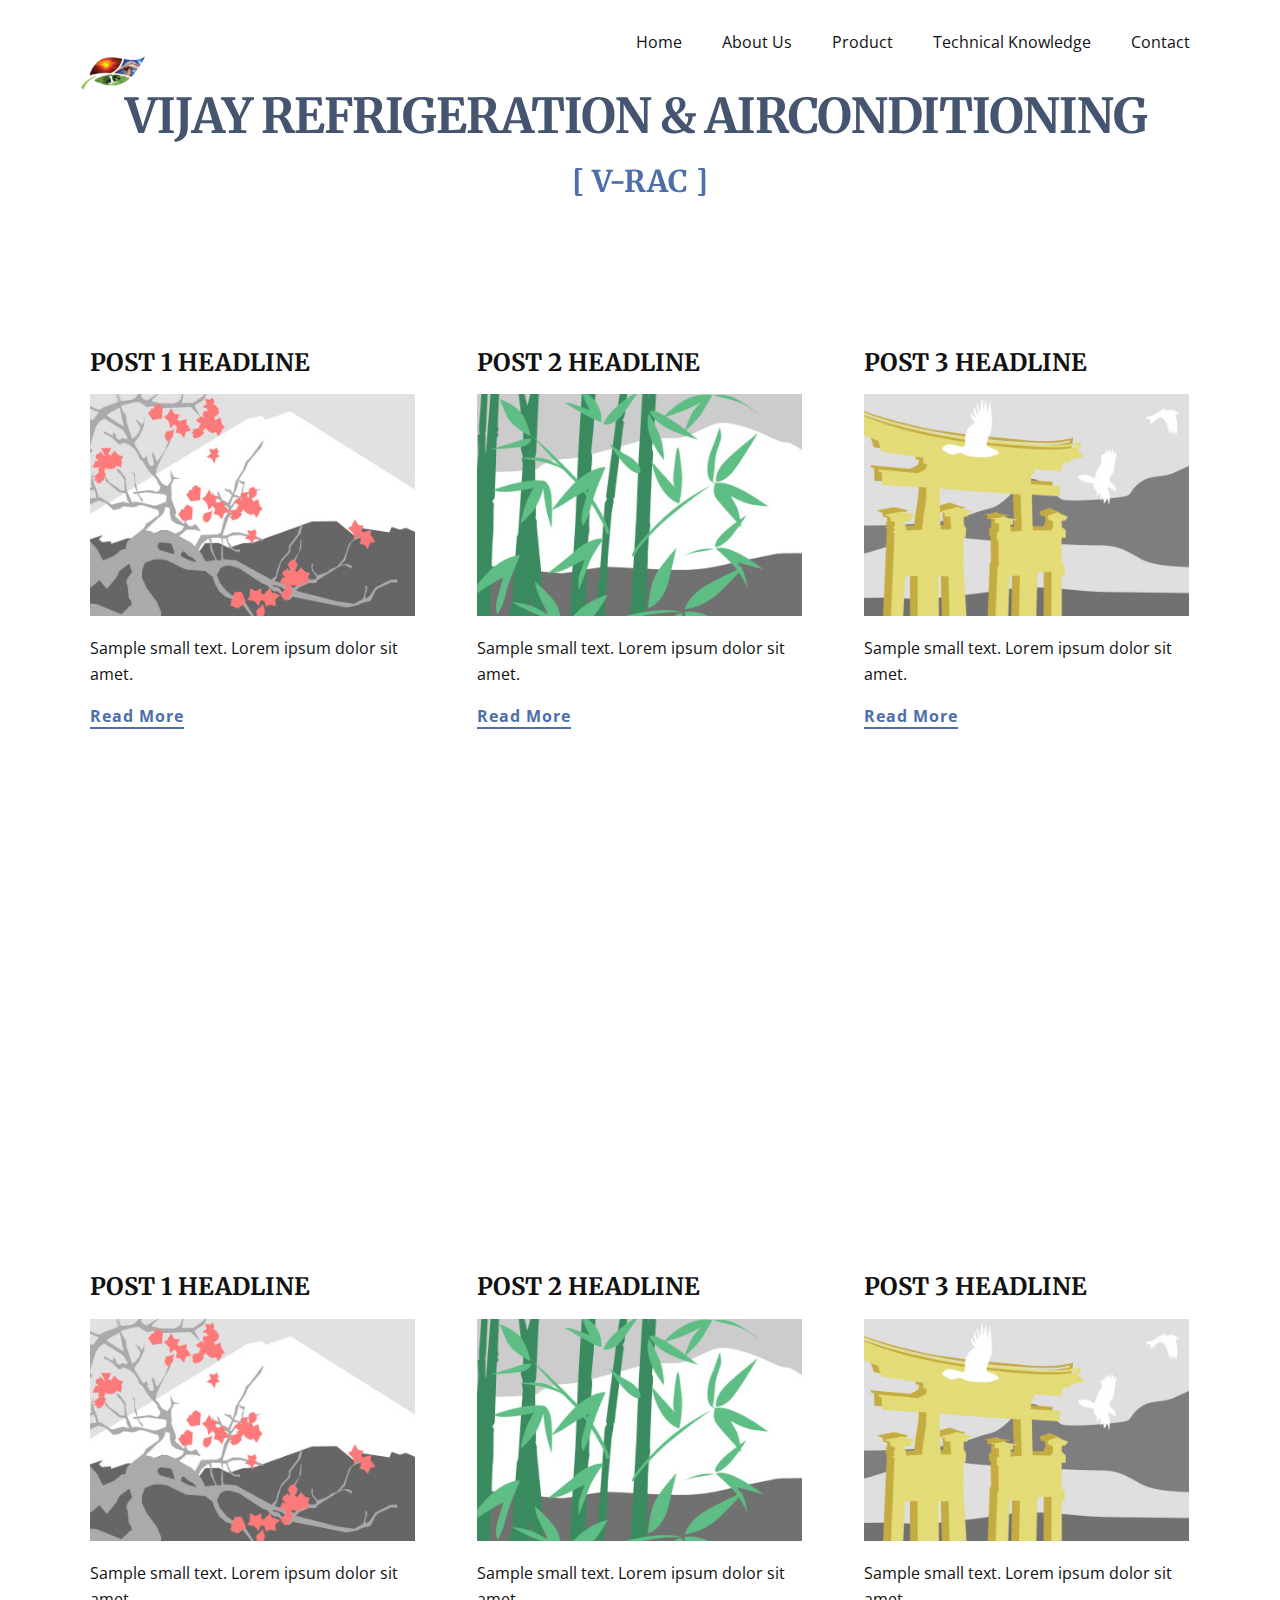
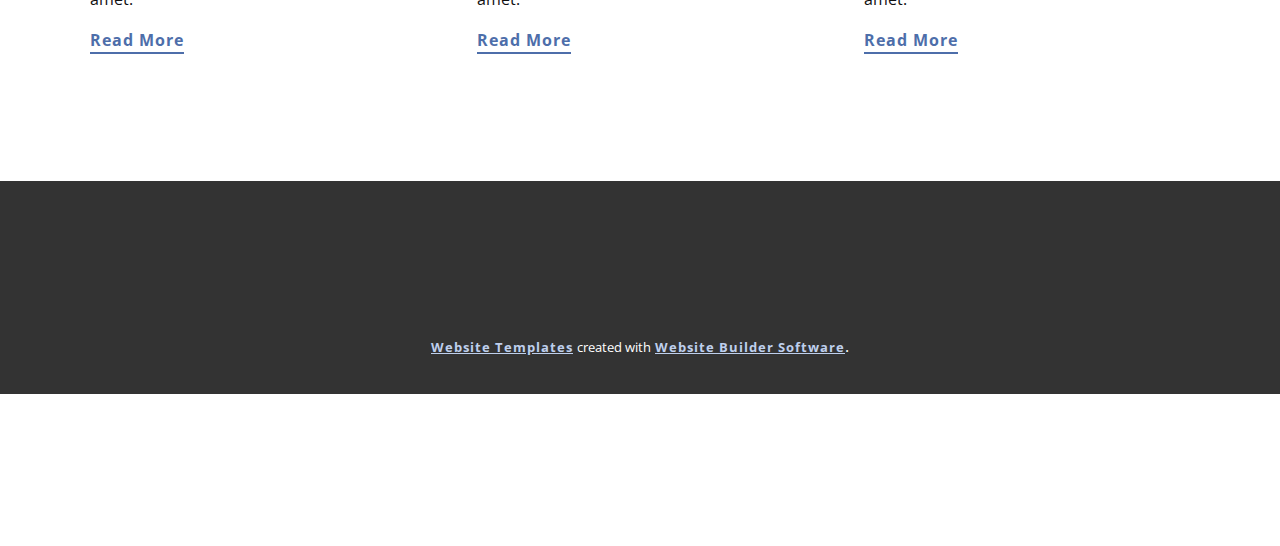
<file: blog/blog.html>
<html style="font-size: 16px;"><head>
    <meta name="viewport" content="width=device-width, initial-scale=1.0">
    <meta charset="utf-8">
    <meta name="keywords" content="VIJAY REFRIGERATION &amp; AIRCONDITIONING&nbsp;​​">
    <meta name="description" content="">
    <meta name="page_type" content="np-template-header-footer-from-plugin">
    <title>Blog Template</title>
    <link rel="stylesheet" href="../nicepage.css" media="screen">
<link rel="stylesheet" href="../Blog-Template.css" media="screen">
    <script class="u-script" type="text/javascript" src="../jquery.js" defer=""></script>
    <script class="u-script" type="text/javascript" src="../nicepage.js" defer=""></script>
    <meta name="generator" content="Nicepage 3.15.3, nicepage.com">
    <link id="u-theme-google-font" rel="stylesheet" href="https://fonts.googleapis.com/css?family=Merriweather:300,300i,400,400i,700,700i,900,900i|Open+Sans:300,300i,400,400i,600,600i,700,700i,800,800i">
    
    
    
    <script type="application/ld+json">{
		"@context": "http://schema.org",
		"@type": "Organization",
		"name": "",
		"url": "index.html",
		"logo": "images/logo.png"
}</script>
    <meta property="og:title" content="Blog Template">
    <meta property="og:type" content="website">
    <meta name="theme-color" content="#4d6eaa">
    <link rel="canonical" href="../index.html">
    <meta property="og:url" content="index.html">
  </head>
  <body class="u-body"><header class="u-clearfix u-header" id="sec-6ce9"><div class="u-clearfix u-sheet u-sheet-1">
        <a href="https://nicepage.com" class="u-image u-logo u-image-1" data-image-width="104" data-image-height="55" data-animation-name="rotateIn" data-animation-duration="1000" data-animation-delay="0" data-animation-direction="">
          <img src="../images/logo.png" class="u-logo-image u-logo-image-1" data-image-width="64">
        </a>
        <nav class="u-menu u-menu-dropdown u-offcanvas u-menu-1">
          <div class="menu-collapse" style="font-size: 1rem; letter-spacing: 0px;">
            <a class="u-button-style u-custom-left-right-menu-spacing u-custom-padding-bottom u-custom-text-hover-color u-custom-top-bottom-menu-spacing u-nav-link u-text-active-palette-1-base u-text-hover-palette-2-base" href="#">
              <svg><use xmlns:xlink="http://www.w3.org/1999/xlink" xlink:href="#menu-hamburger"></use></svg>
              <svg version="1.1" xmlns="http://www.w3.org/2000/svg" xmlns:xlink="http://www.w3.org/1999/xlink"><defs><symbol id="menu-hamburger" viewBox="0 0 16 16" style="width: 16px; height: 16px;"><rect y="1" width="16" height="2"></rect><rect y="7" width="16" height="2"></rect><rect y="13" width="16" height="2"></rect>
</symbol>
</defs></svg>
            </a>
          </div>
          <div class="u-custom-menu u-nav-container">
            <ul class="u-nav u-unstyled u-nav-1"><li class="u-nav-item"><a class="u-button-style u-nav-link u-text-active-palette-1-base u-text-hover-black" href="../Home.html" style="padding: 10px 20px;">Home</a>
</li><li class="u-nav-item"><a class="u-button-style u-nav-link u-text-active-palette-1-base u-text-hover-black" href="../Home.html#sec-e9bc" data-page-id="971113753" style="padding: 10px 20px;">About Us</a>
</li><li class="u-nav-item"><a class="u-button-style u-nav-link u-text-active-palette-1-base u-text-hover-black" href="../Home.html#carousel_d66a" data-page-id="971113753" style="padding: 10px 20px;">Product</a>
</li><li class="u-nav-item"><a class="u-button-style u-nav-link u-text-active-palette-1-base u-text-hover-black" href="../Home.html#sec-ad62" data-page-id="971113753" style="padding: 10px 20px;">Technical Knowledge</a>
</li><li class="u-nav-item"><a class="u-button-style u-nav-link u-text-active-palette-1-base u-text-hover-black" href="../Home.html#sec-f995" data-page-id="971113753" style="padding: 10px 20px;">Contact</a>
</li></ul>
          </div>
          <div class="u-custom-menu u-nav-container-collapse">
            <div class="u-black u-container-style u-inner-container-layout u-opacity u-opacity-95 u-sidenav">
              <div class="u-sidenav-overflow">
                <div class="u-menu-close"></div>
                <ul class="u-align-center u-nav u-popupmenu-items u-unstyled u-nav-2"><li class="u-nav-item"><a class="u-button-style u-nav-link" href="../Home.html" style="padding: 10px 20px;">Home</a>
</li><li class="u-nav-item"><a class="u-button-style u-nav-link" href="../Home.html#sec-e9bc" data-page-id="971113753" style="padding: 10px 20px;">About Us</a>
</li><li class="u-nav-item"><a class="u-button-style u-nav-link" href="../Home.html#carousel_d66a" data-page-id="971113753" style="padding: 10px 20px;">Product</a>
</li><li class="u-nav-item"><a class="u-button-style u-nav-link" href="../Home.html#sec-ad62" data-page-id="971113753" style="padding: 10px 20px;">Technical Knowledge</a>
</li><li class="u-nav-item"><a class="u-button-style u-nav-link" href="../Home.html#sec-f995" data-page-id="971113753" style="padding: 10px 20px;">Contact</a>
</li></ul>
              </div>
            </div>
            <div class="u-black u-menu-overlay u-opacity u-opacity-70"></div>
          </div>
        </nav>
        <h1 class="u-text u-text-default u-text-palette-1-dark-2 u-text-1" data-animation-name="rotateIn" data-animation-duration="1000" data-animation-delay="0" data-animation-direction="">VIJAY REFRIGERATION &amp; AIRCONDITIONING&nbsp; </h1>
        <h5 class="u-text u-text-default u-text-palette-1-base u-text-2" data-animation-name="flipIn" data-animation-duration="1000" data-animation-delay="0" data-animation-direction="X">[ V-RAC ]</h5>
      </div></header>
    <section class="u-clearfix u-section-1" id="sec-e605">
      <div class="u-clearfix u-sheet u-valign-middle u-sheet-1"><!--blog--><!--blog_options_json--><!--{"type":"Recent","source":"","tags":"","count":"","gridProps":[{"mode":"XL","columns":3,"gap":22,"styles":".u-section-1 .u-repeater-1 {grid-auto-rows: [[XL_VALUE]] !important}"},{"mode":"LG","columns":3,"gap":22,"styles":"@media (max-width: 1199px) {.u-section-1 .u-repeater-1 {grid-auto-rows: [[LG_VALUE]] !important}}"},{"mode":"MD","columns":2,"gap":22,"styles":"@media (max-width: 991px) {.u-section-1 .u-repeater-1 {grid-auto-rows: [[MD_VALUE]] !important}}"},{"mode":"SM","columns":1,"gap":22,"styles":"@media (max-width: 767px) {.u-section-1 .u-repeater-1 {grid-auto-rows: [[SM_VALUE]] !important}}"},{"mode":"XS","columns":1,"gap":22,"styles":"@media (max-width: 575px) {.u-section-1 .u-repeater-1 {grid-auto-rows: [[XS_VALUE]] !important}}"}]}--><!--/blog_options_json-->
        <div class="u-blog u-expanded-width u-repeater u-repeater-1"><!--blog_post-->
          <div class="u-blog-post u-container-style u-repeater-item u-white u-repeater-item-1">
            <div class="u-container-layout u-similar-container u-valign-top u-container-layout-1"><!--blog_post_header-->
              <h4 class="u-blog-control u-text u-text-1">
                <a class="u-post-header-link" href="../blog/post.html"><!--blog_post_header_content-->Post 1 Headline<!--/blog_post_header_content--></a>
              </h4><!--/blog_post_header--><!--blog_post_image-->
              <a class="u-post-header-link" href="../blog/post.html"><img alt="" class="u-blog-control u-expanded-width u-image u-image-default u-image-1" src="[data-uri]"></a><!--/blog_post_image--><!--blog_post_content-->
              <div class="u-blog-control u-post-content u-text u-text-2 fr-view">Sample small text. Lorem ipsum dolor sit amet.</div><!--/blog_post_content--><!--blog_post_readmore-->
              <a href="../blog/post.html" class="u-blog-control u-border-2 u-border-palette-1-base u-btn u-btn-rectangle u-button-style u-none u-btn-1"><!--blog_post_readmore_content-->Read More<!--/blog_post_readmore_content--></a><!--/blog_post_readmore-->
            </div>
          </div><div class="u-blog-post u-container-style u-repeater-item u-video-cover u-white">
            <div class="u-container-layout u-similar-container u-valign-top u-container-layout-2"><!--blog_post_header-->
              <h4 class="u-blog-control u-text u-text-3">
                <a class="u-post-header-link" href="../blog/post-1.html"><!--blog_post_header_content-->Post 2 Headline<!--/blog_post_header_content--></a>
              </h4><!--/blog_post_header--><!--blog_post_image-->
              <a class="u-post-header-link" href="../blog/post-1.html"><img alt="" class="u-blog-control u-expanded-width u-image u-image-default u-image-2" src="[data-uri]"></a><!--/blog_post_image--><!--blog_post_content-->
              <div class="u-blog-control u-post-content u-text u-text-4 fr-view">Sample small text. Lorem ipsum dolor sit amet.</div><!--/blog_post_content--><!--blog_post_readmore-->
              <a href="../blog/post-1.html" class="u-blog-control u-border-2 u-border-palette-1-base u-btn u-btn-rectangle u-button-style u-none u-btn-2"><!--blog_post_readmore_content-->Read More<!--/blog_post_readmore_content--></a><!--/blog_post_readmore-->
            </div>
          </div><div class="u-blog-post u-container-style u-repeater-item u-video-cover u-white">
            <div class="u-container-layout u-similar-container u-valign-top u-container-layout-3"><!--blog_post_header-->
              <h4 class="u-blog-control u-text u-text-5">
                <a class="u-post-header-link" href="../blog/post-2.html"><!--blog_post_header_content-->Post 3 Headline<!--/blog_post_header_content--></a>
              </h4><!--/blog_post_header--><!--blog_post_image-->
              <a class="u-post-header-link" href="../blog/post-2.html"><img alt="" class="u-blog-control u-expanded-width u-image u-image-default u-image-3" src="[data-uri]"></a><!--/blog_post_image--><!--blog_post_content-->
              <div class="u-blog-control u-post-content u-text u-text-6 fr-view">Sample small text. Lorem ipsum dolor sit amet.</div><!--/blog_post_content--><!--blog_post_readmore-->
              <a href="../blog/post-2.html" class="u-blog-control u-border-2 u-border-palette-1-base u-btn u-btn-rectangle u-button-style u-none u-btn-3"><!--blog_post_readmore_content-->Read More<!--/blog_post_readmore_content--></a><!--/blog_post_readmore-->
            </div>
          </div><div class="u-blog-post u-container-style u-repeater-item u-white u-repeater-item-1">
            <div class="u-container-layout u-similar-container u-valign-top u-container-layout-1"><!--blog_post_header-->
              <h4 class="u-blog-control u-text u-text-1">
                <a class="u-post-header-link" href="../blog/post-3.html"><!--blog_post_header_content-->Post 1 Headline<!--/blog_post_header_content--></a>
              </h4><!--/blog_post_header--><!--blog_post_image-->
              <a class="u-post-header-link" href="../blog/post-3.html"><img alt="" class="u-blog-control u-expanded-width u-image u-image-default u-image-1" src="[data-uri]"></a><!--/blog_post_image--><!--blog_post_content-->
              <div class="u-blog-control u-post-content u-text u-text-2 fr-view">Sample small text. Lorem ipsum dolor sit amet.</div><!--/blog_post_content--><!--blog_post_readmore-->
              <a href="../blog/post-3.html" class="u-blog-control u-border-2 u-border-palette-1-base u-btn u-btn-rectangle u-button-style u-none u-btn-1"><!--blog_post_readmore_content-->Read More<!--/blog_post_readmore_content--></a><!--/blog_post_readmore-->
            </div>
          </div><div class="u-blog-post u-container-style u-repeater-item u-video-cover u-white">
            <div class="u-container-layout u-similar-container u-valign-top u-container-layout-2"><!--blog_post_header-->
              <h4 class="u-blog-control u-text u-text-3">
                <a class="u-post-header-link" href="../blog/post-4.html"><!--blog_post_header_content-->Post 2 Headline<!--/blog_post_header_content--></a>
              </h4><!--/blog_post_header--><!--blog_post_image-->
              <a class="u-post-header-link" href="../blog/post-4.html"><img alt="" class="u-blog-control u-expanded-width u-image u-image-default u-image-2" src="[data-uri]"></a><!--/blog_post_image--><!--blog_post_content-->
              <div class="u-blog-control u-post-content u-text u-text-4 fr-view">Sample small text. Lorem ipsum dolor sit amet.</div><!--/blog_post_content--><!--blog_post_readmore-->
              <a href="../blog/post-4.html" class="u-blog-control u-border-2 u-border-palette-1-base u-btn u-btn-rectangle u-button-style u-none u-btn-2"><!--blog_post_readmore_content-->Read More<!--/blog_post_readmore_content--></a><!--/blog_post_readmore-->
            </div>
          </div><div class="u-blog-post u-container-style u-repeater-item u-video-cover u-white">
            <div class="u-container-layout u-similar-container u-valign-top u-container-layout-3"><!--blog_post_header-->
              <h4 class="u-blog-control u-text u-text-5">
                <a class="u-post-header-link" href="../blog/post-5.html"><!--blog_post_header_content-->Post 3 Headline<!--/blog_post_header_content--></a>
              </h4><!--/blog_post_header--><!--blog_post_image-->
              <a class="u-post-header-link" href="../blog/post-5.html"><img alt="" class="u-blog-control u-expanded-width u-image u-image-default u-image-3" src="[data-uri]"></a><!--/blog_post_image--><!--blog_post_content-->
              <div class="u-blog-control u-post-content u-text u-text-6 fr-view">Sample small text. Lorem ipsum dolor sit amet.</div><!--/blog_post_content--><!--blog_post_readmore-->
              <a href="../blog/post-5.html" class="u-blog-control u-border-2 u-border-palette-1-base u-btn u-btn-rectangle u-button-style u-none u-btn-3"><!--blog_post_readmore_content-->Read More<!--/blog_post_readmore_content--></a><!--/blog_post_readmore-->
            </div>
          </div><!--/blog_post--><!--blog_post-->
          <!--/blog_post--><!--blog_post-->
          <!--/blog_post-->
        </div><!--/blog-->
      </div>
    </section>
    <section class="u-clearfix u-section-2" id="sec-c3fc">
      <div class="u-clearfix u-sheet u-sheet-1"></div>
    </section>
    
    
    <footer class="u-align-center-xl u-align-left-lg u-align-left-md u-align-left-sm u-align-left-xs u-clearfix u-footer u-grey-80 u-footer" id="sec-5344"><div class="u-clearfix u-sheet u-sheet-1"></div></footer>
    <section class="u-backlink u-clearfix u-grey-80">
      <a class="u-link" href="https://nicepage.com/website-templates" target="_blank">
        <span>Website Templates</span>
      </a>
      <p class="u-text">
        <span>created with</span>
      </p>
      <a class="u-link" href="https://nicepage.com/" target="_blank">
        <span>Website Builder Software</span>
      </a>. 
    </section>
  
</body></html>
</file>
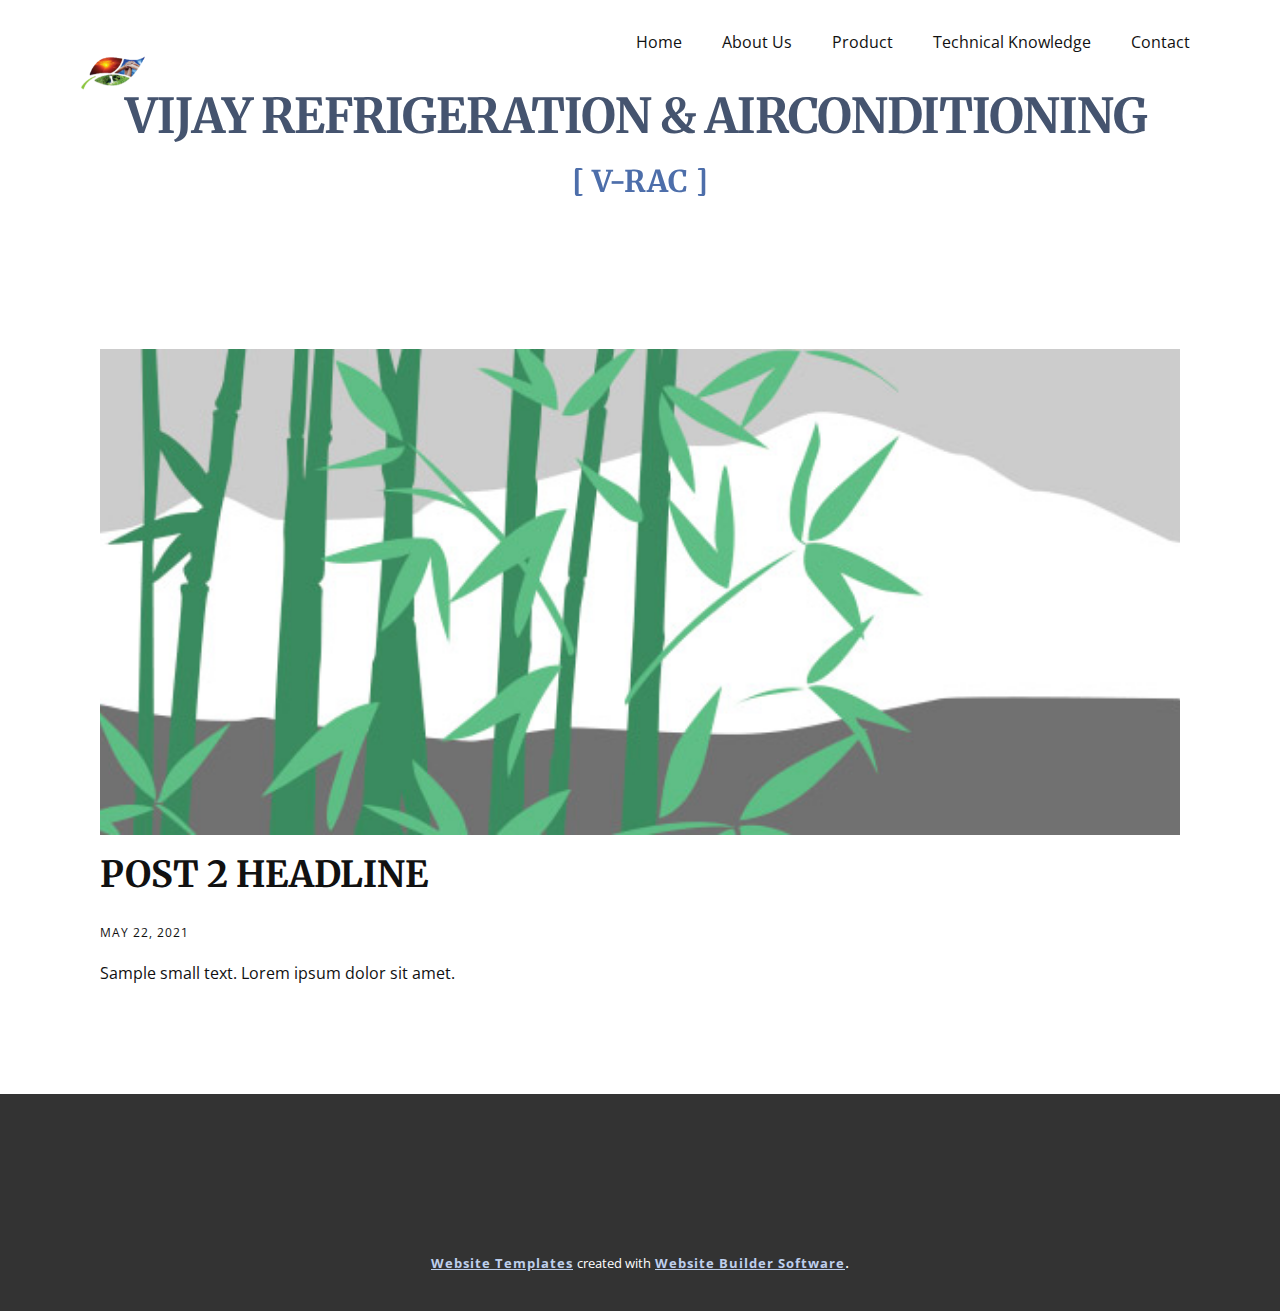
<file: blog/post-1.html>
<!doctype html>
<html style="font-size: 16px;"><head>
    <meta name="viewport" content="width=device-width, initial-scale=1.0">
    <meta charset="utf-8">
    <meta name="keywords" content="Post 1 Headline">
    <meta name="description" content="">
    <meta name="page_type" content="np-template-header-footer-from-plugin">
    <title>Post 2 Headline</title>
    <link rel="stylesheet" href="../nicepage.css" media="screen">
<link rel="stylesheet" href="../Post-Template.css" media="screen">
    <script class="u-script" type="text/javascript" src="../jquery.js" defer=""></script>
    <script class="u-script" type="text/javascript" src="../nicepage.js" defer=""></script>
    <meta name="generator" content="Nicepage 3.15.3, nicepage.com">
    <link id="u-theme-google-font" rel="stylesheet" href="https://fonts.googleapis.com/css?family=Merriweather:300,300i,400,400i,700,700i,900,900i|Open+Sans:300,300i,400,400i,600,600i,700,700i,800,800i">
    
    
    <script type="application/ld+json">{
		"@context": "http://schema.org",
		"@type": "Organization",
		"name": "",
		"url": "index.html",
		"logo": "images/logo.png"
}</script>
    <meta property="og:title" content="Post Template">
    <meta property="og:type" content="website">
    <meta name="theme-color" content="#4d6eaa">
    <link rel="canonical" href="../index.html">
    <meta property="og:url" content="index.html">
  </head>
  <body class="u-body"><header class="u-clearfix u-header" id="sec-6ce9"><div class="u-clearfix u-sheet u-sheet-1">
        <a href="https://nicepage.com" class="u-image u-logo u-image-1" data-image-width="104" data-image-height="55" data-animation-name="rotateIn" data-animation-duration="1000" data-animation-delay="0" data-animation-direction="">
          <img src="../images/logo.png" class="u-logo-image u-logo-image-1" data-image-width="64">
        </a>
        <nav class="u-menu u-menu-dropdown u-offcanvas u-menu-1">
          <div class="menu-collapse" style="font-size: 1rem; letter-spacing: 0px;">
            <a class="u-button-style u-custom-left-right-menu-spacing u-custom-padding-bottom u-custom-text-hover-color u-custom-top-bottom-menu-spacing u-nav-link u-text-active-palette-1-base u-text-hover-palette-2-base" href="#">
              <svg><use xmlns:xlink="http://www.w3.org/1999/xlink" xlink:href="#menu-hamburger"></use></svg>
              <svg version="1.1" xmlns="http://www.w3.org/2000/svg" xmlns:xlink="http://www.w3.org/1999/xlink"><defs><symbol id="menu-hamburger" viewBox="0 0 16 16" style="width: 16px; height: 16px;"><rect y="1" width="16" height="2"></rect><rect y="7" width="16" height="2"></rect><rect y="13" width="16" height="2"></rect>
</symbol>
</defs></svg>
            </a>
          </div>
          <div class="u-custom-menu u-nav-container">
            <ul class="u-nav u-unstyled u-nav-1"><li class="u-nav-item"><a class="u-button-style u-nav-link u-text-active-palette-1-base u-text-hover-black" href="../Home.html" style="padding: 10px 20px;">Home</a>
</li><li class="u-nav-item"><a class="u-button-style u-nav-link u-text-active-palette-1-base u-text-hover-black" href="../Home.html#sec-e9bc" data-page-id="971113753" style="padding: 10px 20px;">About Us</a>
</li><li class="u-nav-item"><a class="u-button-style u-nav-link u-text-active-palette-1-base u-text-hover-black" href="../Home.html#carousel_d66a" data-page-id="971113753" style="padding: 10px 20px;">Product</a>
</li><li class="u-nav-item"><a class="u-button-style u-nav-link u-text-active-palette-1-base u-text-hover-black" href="../Home.html#sec-ad62" data-page-id="971113753" style="padding: 10px 20px;">Technical Knowledge</a>
</li><li class="u-nav-item"><a class="u-button-style u-nav-link u-text-active-palette-1-base u-text-hover-black" href="../Home.html#sec-f995" data-page-id="971113753" style="padding: 10px 20px;">Contact</a>
</li></ul>
          </div>
          <div class="u-custom-menu u-nav-container-collapse">
            <div class="u-black u-container-style u-inner-container-layout u-opacity u-opacity-95 u-sidenav">
              <div class="u-sidenav-overflow">
                <div class="u-menu-close"></div>
                <ul class="u-align-center u-nav u-popupmenu-items u-unstyled u-nav-2"><li class="u-nav-item"><a class="u-button-style u-nav-link" href="../Home.html" style="padding: 10px 20px;">Home</a>
</li><li class="u-nav-item"><a class="u-button-style u-nav-link" href="../Home.html#sec-e9bc" data-page-id="971113753" style="padding: 10px 20px;">About Us</a>
</li><li class="u-nav-item"><a class="u-button-style u-nav-link" href="../Home.html#carousel_d66a" data-page-id="971113753" style="padding: 10px 20px;">Product</a>
</li><li class="u-nav-item"><a class="u-button-style u-nav-link" href="../Home.html#sec-ad62" data-page-id="971113753" style="padding: 10px 20px;">Technical Knowledge</a>
</li><li class="u-nav-item"><a class="u-button-style u-nav-link" href="../Home.html#sec-f995" data-page-id="971113753" style="padding: 10px 20px;">Contact</a>
</li></ul>
              </div>
            </div>
            <div class="u-black u-menu-overlay u-opacity u-opacity-70"></div>
          </div>
        </nav>
        <h1 class="u-text u-text-default u-text-palette-1-dark-2 u-text-1" data-animation-name="rotateIn" data-animation-duration="1000" data-animation-delay="0" data-animation-direction="">VIJAY REFRIGERATION &amp; AIRCONDITIONING&nbsp; </h1>
        <h5 class="u-text u-text-default u-text-palette-1-base u-text-2" data-animation-name="flipIn" data-animation-duration="1000" data-animation-delay="0" data-animation-direction="X">[ V-RAC ]</h5>
      </div></header>
    <section class="u-align-center u-clearfix u-section-1" id="sec-a567">
      <div class="u-clearfix u-sheet u-valign-middle-md u-valign-middle-sm u-valign-middle-xs u-sheet-1"><!--post_details--><!--post_details_options_json--><!--{"source":""}--><!--/post_details_options_json--><!--blog_post-->
        <div class="u-container-style u-expanded-width u-post-details u-post-details-1">
          <div class="u-container-layout u-valign-middle u-container-layout-1"><!--blog_post_image-->
            <img alt="" class="u-blog-control u-expanded-width u-image u-image-default u-image-1" src="[data-uri]"><!--/blog_post_image--><!--blog_post_header-->
            <h2 class="u-blog-control u-text u-text-1">Post 2 Headline</h2><!--/blog_post_header--><!--blog_post_metadata-->
            <div class="u-blog-control u-metadata u-metadata-1"><!--blog_post_metadata_date-->
              <span class="u-meta-date u-meta-icon">May 22, 2021</span><!--/blog_post_metadata_date--><!--blog_post_metadata_category-->
              <!--/blog_post_metadata_category--><!--blog_post_metadata_comments-->
              <!--/blog_post_metadata_comments-->
            </div><!--/blog_post_metadata--><!--blog_post_content-->
            <div class="u-align-justify u-blog-control u-post-content u-text u-text-2 fr-view">
  Sample small text. Lorem ipsum dolor sit amet.
  </div><!--/blog_post_content-->
          </div>
        </div><!--/blog_post--><!--/post_details-->
      </div>
    </section>
    
    
    <footer class="u-align-center-xl u-align-left-lg u-align-left-md u-align-left-sm u-align-left-xs u-clearfix u-footer u-grey-80 u-footer" id="sec-5344"><div class="u-clearfix u-sheet u-sheet-1"></div></footer>
    <section class="u-backlink u-clearfix u-grey-80">
      <a class="u-link" href="https://nicepage.com/website-templates" target="_blank">
        <span>Website Templates</span>
      </a>
      <p class="u-text">
        <span>created with</span>
      </p>
      <a class="u-link" href="https://nicepage.com/" target="_blank">
        <span>Website Builder Software</span>
      </a>. 
    </section>
  
</body></html>
</file>
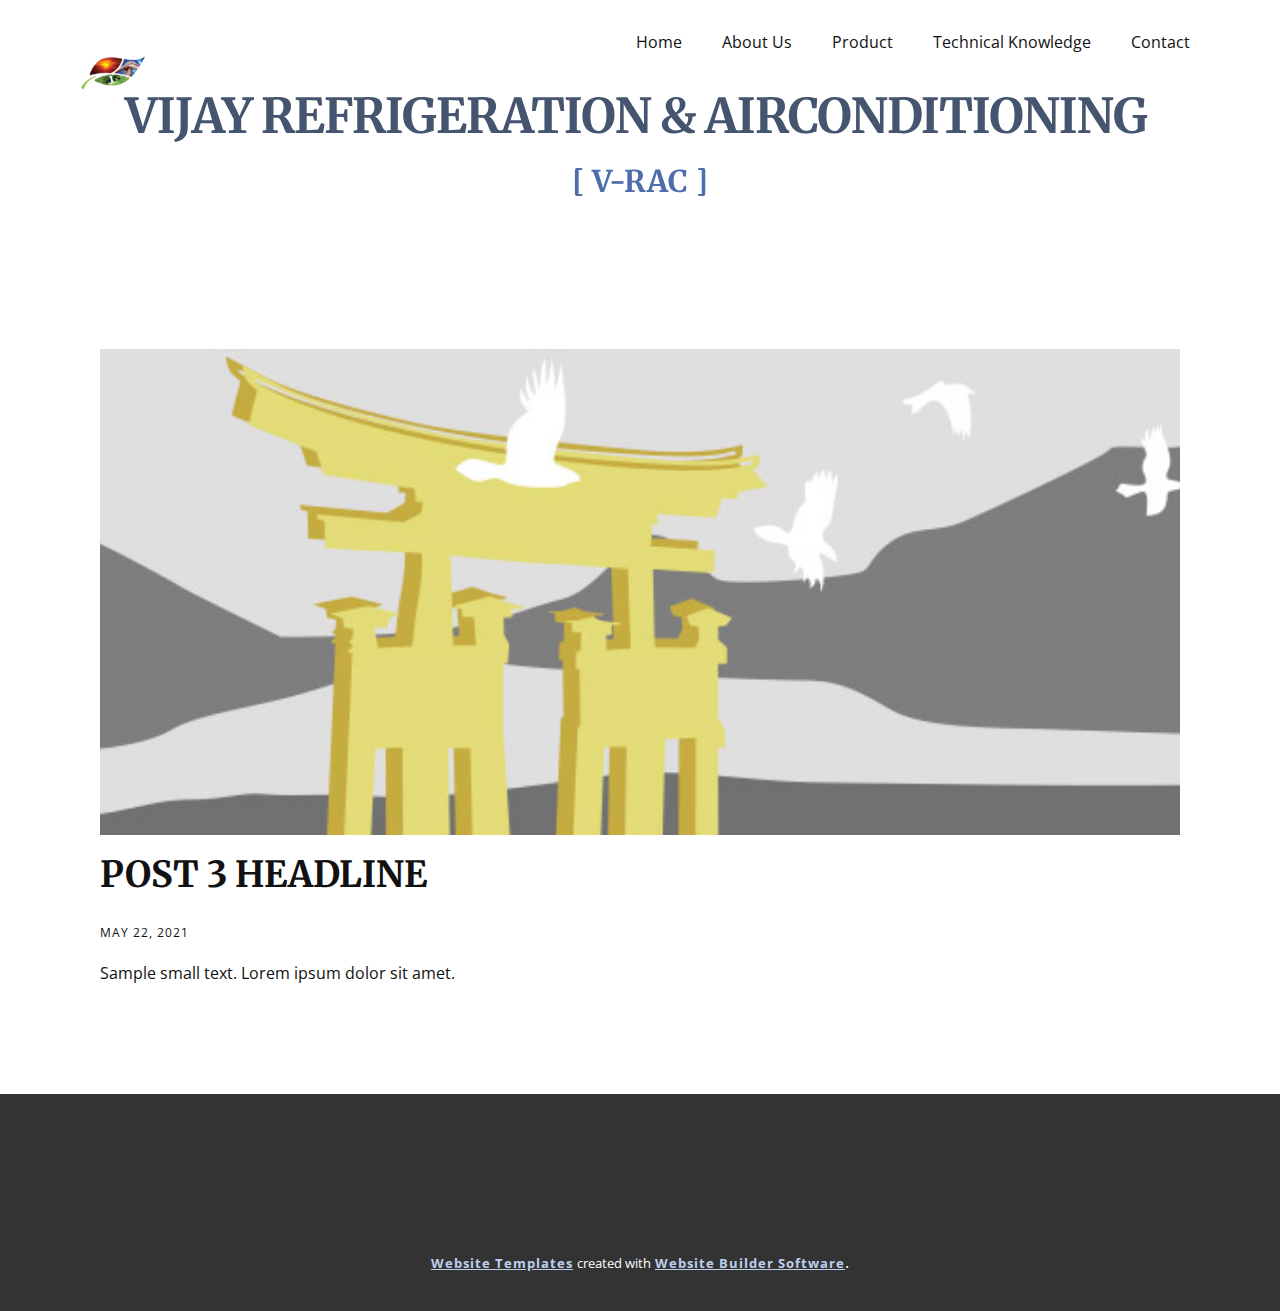
<file: blog/post-2.html>
<!doctype html>
<html style="font-size: 16px;"><head>
    <meta name="viewport" content="width=device-width, initial-scale=1.0">
    <meta charset="utf-8">
    <meta name="keywords" content="Post 1 Headline">
    <meta name="description" content="">
    <meta name="page_type" content="np-template-header-footer-from-plugin">
    <title>Post 3 Headline</title>
    <link rel="stylesheet" href="../nicepage.css" media="screen">
<link rel="stylesheet" href="../Post-Template.css" media="screen">
    <script class="u-script" type="text/javascript" src="../jquery.js" defer=""></script>
    <script class="u-script" type="text/javascript" src="../nicepage.js" defer=""></script>
    <meta name="generator" content="Nicepage 3.15.3, nicepage.com">
    <link id="u-theme-google-font" rel="stylesheet" href="https://fonts.googleapis.com/css?family=Merriweather:300,300i,400,400i,700,700i,900,900i|Open+Sans:300,300i,400,400i,600,600i,700,700i,800,800i">
    
    
    <script type="application/ld+json">{
		"@context": "http://schema.org",
		"@type": "Organization",
		"name": "",
		"url": "index.html",
		"logo": "images/logo.png"
}</script>
    <meta property="og:title" content="Post Template">
    <meta property="og:type" content="website">
    <meta name="theme-color" content="#4d6eaa">
    <link rel="canonical" href="../index.html">
    <meta property="og:url" content="index.html">
  </head>
  <body class="u-body"><header class="u-clearfix u-header" id="sec-6ce9"><div class="u-clearfix u-sheet u-sheet-1">
        <a href="https://nicepage.com" class="u-image u-logo u-image-1" data-image-width="104" data-image-height="55" data-animation-name="rotateIn" data-animation-duration="1000" data-animation-delay="0" data-animation-direction="">
          <img src="../images/logo.png" class="u-logo-image u-logo-image-1" data-image-width="64">
        </a>
        <nav class="u-menu u-menu-dropdown u-offcanvas u-menu-1">
          <div class="menu-collapse" style="font-size: 1rem; letter-spacing: 0px;">
            <a class="u-button-style u-custom-left-right-menu-spacing u-custom-padding-bottom u-custom-text-hover-color u-custom-top-bottom-menu-spacing u-nav-link u-text-active-palette-1-base u-text-hover-palette-2-base" href="#">
              <svg><use xmlns:xlink="http://www.w3.org/1999/xlink" xlink:href="#menu-hamburger"></use></svg>
              <svg version="1.1" xmlns="http://www.w3.org/2000/svg" xmlns:xlink="http://www.w3.org/1999/xlink"><defs><symbol id="menu-hamburger" viewBox="0 0 16 16" style="width: 16px; height: 16px;"><rect y="1" width="16" height="2"></rect><rect y="7" width="16" height="2"></rect><rect y="13" width="16" height="2"></rect>
</symbol>
</defs></svg>
            </a>
          </div>
          <div class="u-custom-menu u-nav-container">
            <ul class="u-nav u-unstyled u-nav-1"><li class="u-nav-item"><a class="u-button-style u-nav-link u-text-active-palette-1-base u-text-hover-black" href="../Home.html" style="padding: 10px 20px;">Home</a>
</li><li class="u-nav-item"><a class="u-button-style u-nav-link u-text-active-palette-1-base u-text-hover-black" href="../Home.html#sec-e9bc" data-page-id="971113753" style="padding: 10px 20px;">About Us</a>
</li><li class="u-nav-item"><a class="u-button-style u-nav-link u-text-active-palette-1-base u-text-hover-black" href="../Home.html#carousel_d66a" data-page-id="971113753" style="padding: 10px 20px;">Product</a>
</li><li class="u-nav-item"><a class="u-button-style u-nav-link u-text-active-palette-1-base u-text-hover-black" href="../Home.html#sec-ad62" data-page-id="971113753" style="padding: 10px 20px;">Technical Knowledge</a>
</li><li class="u-nav-item"><a class="u-button-style u-nav-link u-text-active-palette-1-base u-text-hover-black" href="../Home.html#sec-f995" data-page-id="971113753" style="padding: 10px 20px;">Contact</a>
</li></ul>
          </div>
          <div class="u-custom-menu u-nav-container-collapse">
            <div class="u-black u-container-style u-inner-container-layout u-opacity u-opacity-95 u-sidenav">
              <div class="u-sidenav-overflow">
                <div class="u-menu-close"></div>
                <ul class="u-align-center u-nav u-popupmenu-items u-unstyled u-nav-2"><li class="u-nav-item"><a class="u-button-style u-nav-link" href="../Home.html" style="padding: 10px 20px;">Home</a>
</li><li class="u-nav-item"><a class="u-button-style u-nav-link" href="../Home.html#sec-e9bc" data-page-id="971113753" style="padding: 10px 20px;">About Us</a>
</li><li class="u-nav-item"><a class="u-button-style u-nav-link" href="../Home.html#carousel_d66a" data-page-id="971113753" style="padding: 10px 20px;">Product</a>
</li><li class="u-nav-item"><a class="u-button-style u-nav-link" href="../Home.html#sec-ad62" data-page-id="971113753" style="padding: 10px 20px;">Technical Knowledge</a>
</li><li class="u-nav-item"><a class="u-button-style u-nav-link" href="../Home.html#sec-f995" data-page-id="971113753" style="padding: 10px 20px;">Contact</a>
</li></ul>
              </div>
            </div>
            <div class="u-black u-menu-overlay u-opacity u-opacity-70"></div>
          </div>
        </nav>
        <h1 class="u-text u-text-default u-text-palette-1-dark-2 u-text-1" data-animation-name="rotateIn" data-animation-duration="1000" data-animation-delay="0" data-animation-direction="">VIJAY REFRIGERATION &amp; AIRCONDITIONING&nbsp; </h1>
        <h5 class="u-text u-text-default u-text-palette-1-base u-text-2" data-animation-name="flipIn" data-animation-duration="1000" data-animation-delay="0" data-animation-direction="X">[ V-RAC ]</h5>
      </div></header>
    <section class="u-align-center u-clearfix u-section-1" id="sec-a567">
      <div class="u-clearfix u-sheet u-valign-middle-md u-valign-middle-sm u-valign-middle-xs u-sheet-1"><!--post_details--><!--post_details_options_json--><!--{"source":""}--><!--/post_details_options_json--><!--blog_post-->
        <div class="u-container-style u-expanded-width u-post-details u-post-details-1">
          <div class="u-container-layout u-valign-middle u-container-layout-1"><!--blog_post_image-->
            <img alt="" class="u-blog-control u-expanded-width u-image u-image-default u-image-1" src="[data-uri]"><!--/blog_post_image--><!--blog_post_header-->
            <h2 class="u-blog-control u-text u-text-1">Post 3 Headline</h2><!--/blog_post_header--><!--blog_post_metadata-->
            <div class="u-blog-control u-metadata u-metadata-1"><!--blog_post_metadata_date-->
              <span class="u-meta-date u-meta-icon">May 22, 2021</span><!--/blog_post_metadata_date--><!--blog_post_metadata_category-->
              <!--/blog_post_metadata_category--><!--blog_post_metadata_comments-->
              <!--/blog_post_metadata_comments-->
            </div><!--/blog_post_metadata--><!--blog_post_content-->
            <div class="u-align-justify u-blog-control u-post-content u-text u-text-2 fr-view">
  Sample small text. Lorem ipsum dolor sit amet.
  </div><!--/blog_post_content-->
          </div>
        </div><!--/blog_post--><!--/post_details-->
      </div>
    </section>
    
    
    <footer class="u-align-center-xl u-align-left-lg u-align-left-md u-align-left-sm u-align-left-xs u-clearfix u-footer u-grey-80 u-footer" id="sec-5344"><div class="u-clearfix u-sheet u-sheet-1"></div></footer>
    <section class="u-backlink u-clearfix u-grey-80">
      <a class="u-link" href="https://nicepage.com/website-templates" target="_blank">
        <span>Website Templates</span>
      </a>
      <p class="u-text">
        <span>created with</span>
      </p>
      <a class="u-link" href="https://nicepage.com/" target="_blank">
        <span>Website Builder Software</span>
      </a>. 
    </section>
  
</body></html>
</file>
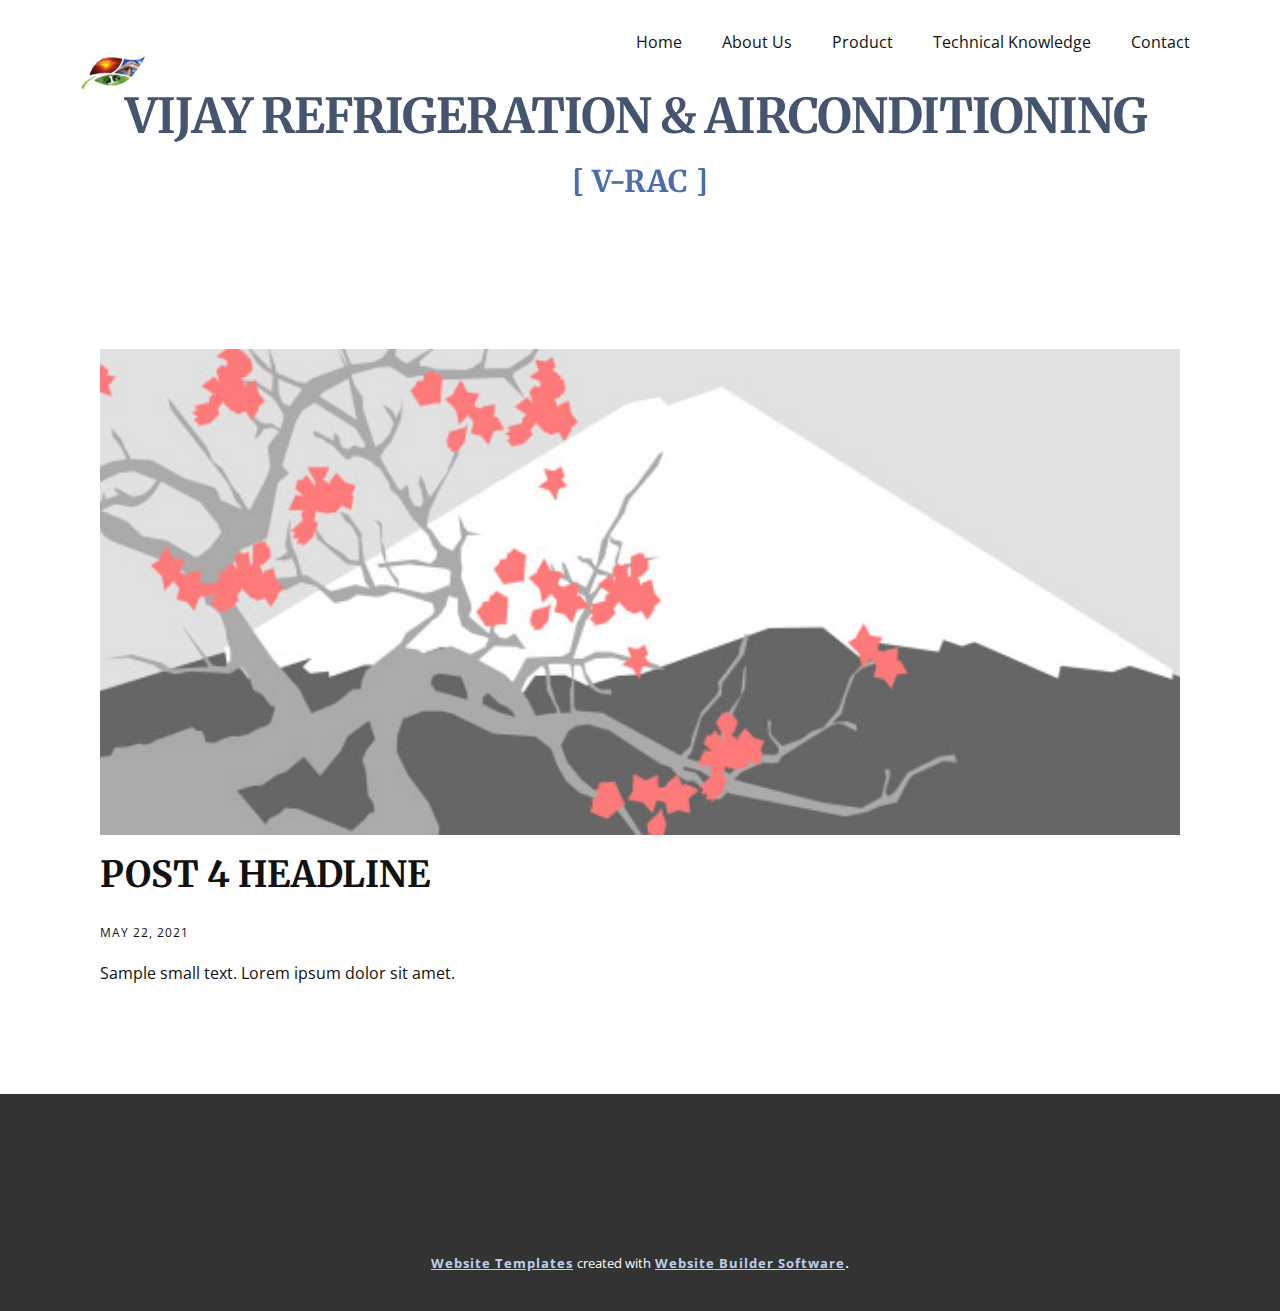
<file: blog/post-3.html>
<!doctype html>
<html style="font-size: 16px;"><head>
    <meta name="viewport" content="width=device-width, initial-scale=1.0">
    <meta charset="utf-8">
    <meta name="keywords" content="Post 1 Headline">
    <meta name="description" content="">
    <meta name="page_type" content="np-template-header-footer-from-plugin">
    <title>Post 4 Headline</title>
    <link rel="stylesheet" href="../nicepage.css" media="screen">
<link rel="stylesheet" href="../Post-Template.css" media="screen">
    <script class="u-script" type="text/javascript" src="../jquery.js" defer=""></script>
    <script class="u-script" type="text/javascript" src="../nicepage.js" defer=""></script>
    <meta name="generator" content="Nicepage 3.15.3, nicepage.com">
    <link id="u-theme-google-font" rel="stylesheet" href="https://fonts.googleapis.com/css?family=Merriweather:300,300i,400,400i,700,700i,900,900i|Open+Sans:300,300i,400,400i,600,600i,700,700i,800,800i">
    
    
    <script type="application/ld+json">{
		"@context": "http://schema.org",
		"@type": "Organization",
		"name": "",
		"url": "index.html",
		"logo": "images/logo.png"
}</script>
    <meta property="og:title" content="Post Template">
    <meta property="og:type" content="website">
    <meta name="theme-color" content="#4d6eaa">
    <link rel="canonical" href="../index.html">
    <meta property="og:url" content="index.html">
  </head>
  <body class="u-body"><header class="u-clearfix u-header" id="sec-6ce9"><div class="u-clearfix u-sheet u-sheet-1">
        <a href="https://nicepage.com" class="u-image u-logo u-image-1" data-image-width="104" data-image-height="55" data-animation-name="rotateIn" data-animation-duration="1000" data-animation-delay="0" data-animation-direction="">
          <img src="../images/logo.png" class="u-logo-image u-logo-image-1" data-image-width="64">
        </a>
        <nav class="u-menu u-menu-dropdown u-offcanvas u-menu-1">
          <div class="menu-collapse" style="font-size: 1rem; letter-spacing: 0px;">
            <a class="u-button-style u-custom-left-right-menu-spacing u-custom-padding-bottom u-custom-text-hover-color u-custom-top-bottom-menu-spacing u-nav-link u-text-active-palette-1-base u-text-hover-palette-2-base" href="#">
              <svg><use xmlns:xlink="http://www.w3.org/1999/xlink" xlink:href="#menu-hamburger"></use></svg>
              <svg version="1.1" xmlns="http://www.w3.org/2000/svg" xmlns:xlink="http://www.w3.org/1999/xlink"><defs><symbol id="menu-hamburger" viewBox="0 0 16 16" style="width: 16px; height: 16px;"><rect y="1" width="16" height="2"></rect><rect y="7" width="16" height="2"></rect><rect y="13" width="16" height="2"></rect>
</symbol>
</defs></svg>
            </a>
          </div>
          <div class="u-custom-menu u-nav-container">
            <ul class="u-nav u-unstyled u-nav-1"><li class="u-nav-item"><a class="u-button-style u-nav-link u-text-active-palette-1-base u-text-hover-black" href="../Home.html" style="padding: 10px 20px;">Home</a>
</li><li class="u-nav-item"><a class="u-button-style u-nav-link u-text-active-palette-1-base u-text-hover-black" href="../Home.html#sec-e9bc" data-page-id="971113753" style="padding: 10px 20px;">About Us</a>
</li><li class="u-nav-item"><a class="u-button-style u-nav-link u-text-active-palette-1-base u-text-hover-black" href="../Home.html#carousel_d66a" data-page-id="971113753" style="padding: 10px 20px;">Product</a>
</li><li class="u-nav-item"><a class="u-button-style u-nav-link u-text-active-palette-1-base u-text-hover-black" href="../Home.html#sec-ad62" data-page-id="971113753" style="padding: 10px 20px;">Technical Knowledge</a>
</li><li class="u-nav-item"><a class="u-button-style u-nav-link u-text-active-palette-1-base u-text-hover-black" href="../Home.html#sec-f995" data-page-id="971113753" style="padding: 10px 20px;">Contact</a>
</li></ul>
          </div>
          <div class="u-custom-menu u-nav-container-collapse">
            <div class="u-black u-container-style u-inner-container-layout u-opacity u-opacity-95 u-sidenav">
              <div class="u-sidenav-overflow">
                <div class="u-menu-close"></div>
                <ul class="u-align-center u-nav u-popupmenu-items u-unstyled u-nav-2"><li class="u-nav-item"><a class="u-button-style u-nav-link" href="../Home.html" style="padding: 10px 20px;">Home</a>
</li><li class="u-nav-item"><a class="u-button-style u-nav-link" href="../Home.html#sec-e9bc" data-page-id="971113753" style="padding: 10px 20px;">About Us</a>
</li><li class="u-nav-item"><a class="u-button-style u-nav-link" href="../Home.html#carousel_d66a" data-page-id="971113753" style="padding: 10px 20px;">Product</a>
</li><li class="u-nav-item"><a class="u-button-style u-nav-link" href="../Home.html#sec-ad62" data-page-id="971113753" style="padding: 10px 20px;">Technical Knowledge</a>
</li><li class="u-nav-item"><a class="u-button-style u-nav-link" href="../Home.html#sec-f995" data-page-id="971113753" style="padding: 10px 20px;">Contact</a>
</li></ul>
              </div>
            </div>
            <div class="u-black u-menu-overlay u-opacity u-opacity-70"></div>
          </div>
        </nav>
        <h1 class="u-text u-text-default u-text-palette-1-dark-2 u-text-1" data-animation-name="rotateIn" data-animation-duration="1000" data-animation-delay="0" data-animation-direction="">VIJAY REFRIGERATION &amp; AIRCONDITIONING&nbsp; </h1>
        <h5 class="u-text u-text-default u-text-palette-1-base u-text-2" data-animation-name="flipIn" data-animation-duration="1000" data-animation-delay="0" data-animation-direction="X">[ V-RAC ]</h5>
      </div></header>
    <section class="u-align-center u-clearfix u-section-1" id="sec-a567">
      <div class="u-clearfix u-sheet u-valign-middle-md u-valign-middle-sm u-valign-middle-xs u-sheet-1"><!--post_details--><!--post_details_options_json--><!--{"source":""}--><!--/post_details_options_json--><!--blog_post-->
        <div class="u-container-style u-expanded-width u-post-details u-post-details-1">
          <div class="u-container-layout u-valign-middle u-container-layout-1"><!--blog_post_image-->
            <img alt="" class="u-blog-control u-expanded-width u-image u-image-default u-image-1" src="[data-uri]"><!--/blog_post_image--><!--blog_post_header-->
            <h2 class="u-blog-control u-text u-text-1">Post 4 Headline</h2><!--/blog_post_header--><!--blog_post_metadata-->
            <div class="u-blog-control u-metadata u-metadata-1"><!--blog_post_metadata_date-->
              <span class="u-meta-date u-meta-icon">May 22, 2021</span><!--/blog_post_metadata_date--><!--blog_post_metadata_category-->
              <!--/blog_post_metadata_category--><!--blog_post_metadata_comments-->
              <!--/blog_post_metadata_comments-->
            </div><!--/blog_post_metadata--><!--blog_post_content-->
            <div class="u-align-justify u-blog-control u-post-content u-text u-text-2 fr-view">
  Sample small text. Lorem ipsum dolor sit amet.
  </div><!--/blog_post_content-->
          </div>
        </div><!--/blog_post--><!--/post_details-->
      </div>
    </section>
    
    
    <footer class="u-align-center-xl u-align-left-lg u-align-left-md u-align-left-sm u-align-left-xs u-clearfix u-footer u-grey-80 u-footer" id="sec-5344"><div class="u-clearfix u-sheet u-sheet-1"></div></footer>
    <section class="u-backlink u-clearfix u-grey-80">
      <a class="u-link" href="https://nicepage.com/website-templates" target="_blank">
        <span>Website Templates</span>
      </a>
      <p class="u-text">
        <span>created with</span>
      </p>
      <a class="u-link" href="https://nicepage.com/" target="_blank">
        <span>Website Builder Software</span>
      </a>. 
    </section>
  
</body></html>
</file>
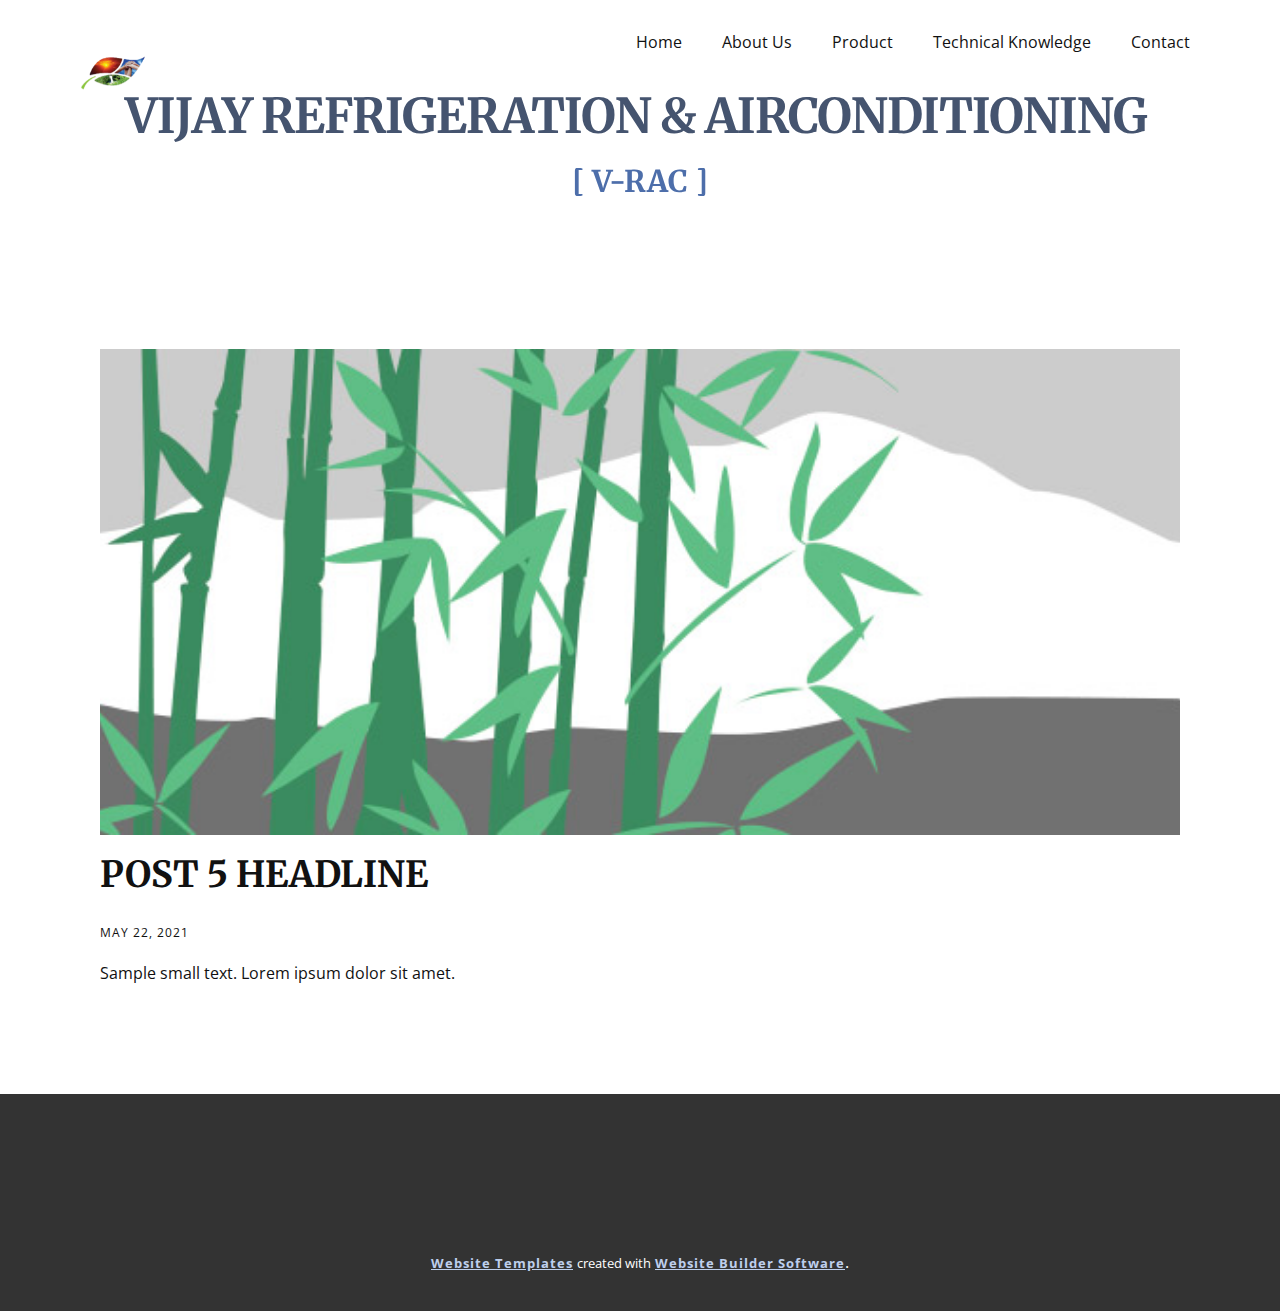
<file: blog/post-4.html>
<!doctype html>
<html style="font-size: 16px;"><head>
    <meta name="viewport" content="width=device-width, initial-scale=1.0">
    <meta charset="utf-8">
    <meta name="keywords" content="Post 1 Headline">
    <meta name="description" content="">
    <meta name="page_type" content="np-template-header-footer-from-plugin">
    <title>Post 5 Headline</title>
    <link rel="stylesheet" href="../nicepage.css" media="screen">
<link rel="stylesheet" href="../Post-Template.css" media="screen">
    <script class="u-script" type="text/javascript" src="../jquery.js" defer=""></script>
    <script class="u-script" type="text/javascript" src="../nicepage.js" defer=""></script>
    <meta name="generator" content="Nicepage 3.15.3, nicepage.com">
    <link id="u-theme-google-font" rel="stylesheet" href="https://fonts.googleapis.com/css?family=Merriweather:300,300i,400,400i,700,700i,900,900i|Open+Sans:300,300i,400,400i,600,600i,700,700i,800,800i">
    
    
    <script type="application/ld+json">{
		"@context": "http://schema.org",
		"@type": "Organization",
		"name": "",
		"url": "index.html",
		"logo": "images/logo.png"
}</script>
    <meta property="og:title" content="Post Template">
    <meta property="og:type" content="website">
    <meta name="theme-color" content="#4d6eaa">
    <link rel="canonical" href="../index.html">
    <meta property="og:url" content="index.html">
  </head>
  <body class="u-body"><header class="u-clearfix u-header" id="sec-6ce9"><div class="u-clearfix u-sheet u-sheet-1">
        <a href="https://nicepage.com" class="u-image u-logo u-image-1" data-image-width="104" data-image-height="55" data-animation-name="rotateIn" data-animation-duration="1000" data-animation-delay="0" data-animation-direction="">
          <img src="../images/logo.png" class="u-logo-image u-logo-image-1" data-image-width="64">
        </a>
        <nav class="u-menu u-menu-dropdown u-offcanvas u-menu-1">
          <div class="menu-collapse" style="font-size: 1rem; letter-spacing: 0px;">
            <a class="u-button-style u-custom-left-right-menu-spacing u-custom-padding-bottom u-custom-text-hover-color u-custom-top-bottom-menu-spacing u-nav-link u-text-active-palette-1-base u-text-hover-palette-2-base" href="#">
              <svg><use xmlns:xlink="http://www.w3.org/1999/xlink" xlink:href="#menu-hamburger"></use></svg>
              <svg version="1.1" xmlns="http://www.w3.org/2000/svg" xmlns:xlink="http://www.w3.org/1999/xlink"><defs><symbol id="menu-hamburger" viewBox="0 0 16 16" style="width: 16px; height: 16px;"><rect y="1" width="16" height="2"></rect><rect y="7" width="16" height="2"></rect><rect y="13" width="16" height="2"></rect>
</symbol>
</defs></svg>
            </a>
          </div>
          <div class="u-custom-menu u-nav-container">
            <ul class="u-nav u-unstyled u-nav-1"><li class="u-nav-item"><a class="u-button-style u-nav-link u-text-active-palette-1-base u-text-hover-black" href="../Home.html" style="padding: 10px 20px;">Home</a>
</li><li class="u-nav-item"><a class="u-button-style u-nav-link u-text-active-palette-1-base u-text-hover-black" href="../Home.html#sec-e9bc" data-page-id="971113753" style="padding: 10px 20px;">About Us</a>
</li><li class="u-nav-item"><a class="u-button-style u-nav-link u-text-active-palette-1-base u-text-hover-black" href="../Home.html#carousel_d66a" data-page-id="971113753" style="padding: 10px 20px;">Product</a>
</li><li class="u-nav-item"><a class="u-button-style u-nav-link u-text-active-palette-1-base u-text-hover-black" href="../Home.html#sec-ad62" data-page-id="971113753" style="padding: 10px 20px;">Technical Knowledge</a>
</li><li class="u-nav-item"><a class="u-button-style u-nav-link u-text-active-palette-1-base u-text-hover-black" href="../Home.html#sec-f995" data-page-id="971113753" style="padding: 10px 20px;">Contact</a>
</li></ul>
          </div>
          <div class="u-custom-menu u-nav-container-collapse">
            <div class="u-black u-container-style u-inner-container-layout u-opacity u-opacity-95 u-sidenav">
              <div class="u-sidenav-overflow">
                <div class="u-menu-close"></div>
                <ul class="u-align-center u-nav u-popupmenu-items u-unstyled u-nav-2"><li class="u-nav-item"><a class="u-button-style u-nav-link" href="../Home.html" style="padding: 10px 20px;">Home</a>
</li><li class="u-nav-item"><a class="u-button-style u-nav-link" href="../Home.html#sec-e9bc" data-page-id="971113753" style="padding: 10px 20px;">About Us</a>
</li><li class="u-nav-item"><a class="u-button-style u-nav-link" href="../Home.html#carousel_d66a" data-page-id="971113753" style="padding: 10px 20px;">Product</a>
</li><li class="u-nav-item"><a class="u-button-style u-nav-link" href="../Home.html#sec-ad62" data-page-id="971113753" style="padding: 10px 20px;">Technical Knowledge</a>
</li><li class="u-nav-item"><a class="u-button-style u-nav-link" href="../Home.html#sec-f995" data-page-id="971113753" style="padding: 10px 20px;">Contact</a>
</li></ul>
              </div>
            </div>
            <div class="u-black u-menu-overlay u-opacity u-opacity-70"></div>
          </div>
        </nav>
        <h1 class="u-text u-text-default u-text-palette-1-dark-2 u-text-1" data-animation-name="rotateIn" data-animation-duration="1000" data-animation-delay="0" data-animation-direction="">VIJAY REFRIGERATION &amp; AIRCONDITIONING&nbsp; </h1>
        <h5 class="u-text u-text-default u-text-palette-1-base u-text-2" data-animation-name="flipIn" data-animation-duration="1000" data-animation-delay="0" data-animation-direction="X">[ V-RAC ]</h5>
      </div></header>
    <section class="u-align-center u-clearfix u-section-1" id="sec-a567">
      <div class="u-clearfix u-sheet u-valign-middle-md u-valign-middle-sm u-valign-middle-xs u-sheet-1"><!--post_details--><!--post_details_options_json--><!--{"source":""}--><!--/post_details_options_json--><!--blog_post-->
        <div class="u-container-style u-expanded-width u-post-details u-post-details-1">
          <div class="u-container-layout u-valign-middle u-container-layout-1"><!--blog_post_image-->
            <img alt="" class="u-blog-control u-expanded-width u-image u-image-default u-image-1" src="[data-uri]"><!--/blog_post_image--><!--blog_post_header-->
            <h2 class="u-blog-control u-text u-text-1">Post 5 Headline</h2><!--/blog_post_header--><!--blog_post_metadata-->
            <div class="u-blog-control u-metadata u-metadata-1"><!--blog_post_metadata_date-->
              <span class="u-meta-date u-meta-icon">May 22, 2021</span><!--/blog_post_metadata_date--><!--blog_post_metadata_category-->
              <!--/blog_post_metadata_category--><!--blog_post_metadata_comments-->
              <!--/blog_post_metadata_comments-->
            </div><!--/blog_post_metadata--><!--blog_post_content-->
            <div class="u-align-justify u-blog-control u-post-content u-text u-text-2 fr-view">
  Sample small text. Lorem ipsum dolor sit amet.
  </div><!--/blog_post_content-->
          </div>
        </div><!--/blog_post--><!--/post_details-->
      </div>
    </section>
    
    
    <footer class="u-align-center-xl u-align-left-lg u-align-left-md u-align-left-sm u-align-left-xs u-clearfix u-footer u-grey-80 u-footer" id="sec-5344"><div class="u-clearfix u-sheet u-sheet-1"></div></footer>
    <section class="u-backlink u-clearfix u-grey-80">
      <a class="u-link" href="https://nicepage.com/website-templates" target="_blank">
        <span>Website Templates</span>
      </a>
      <p class="u-text">
        <span>created with</span>
      </p>
      <a class="u-link" href="https://nicepage.com/" target="_blank">
        <span>Website Builder Software</span>
      </a>. 
    </section>
  
</body></html>
</file>
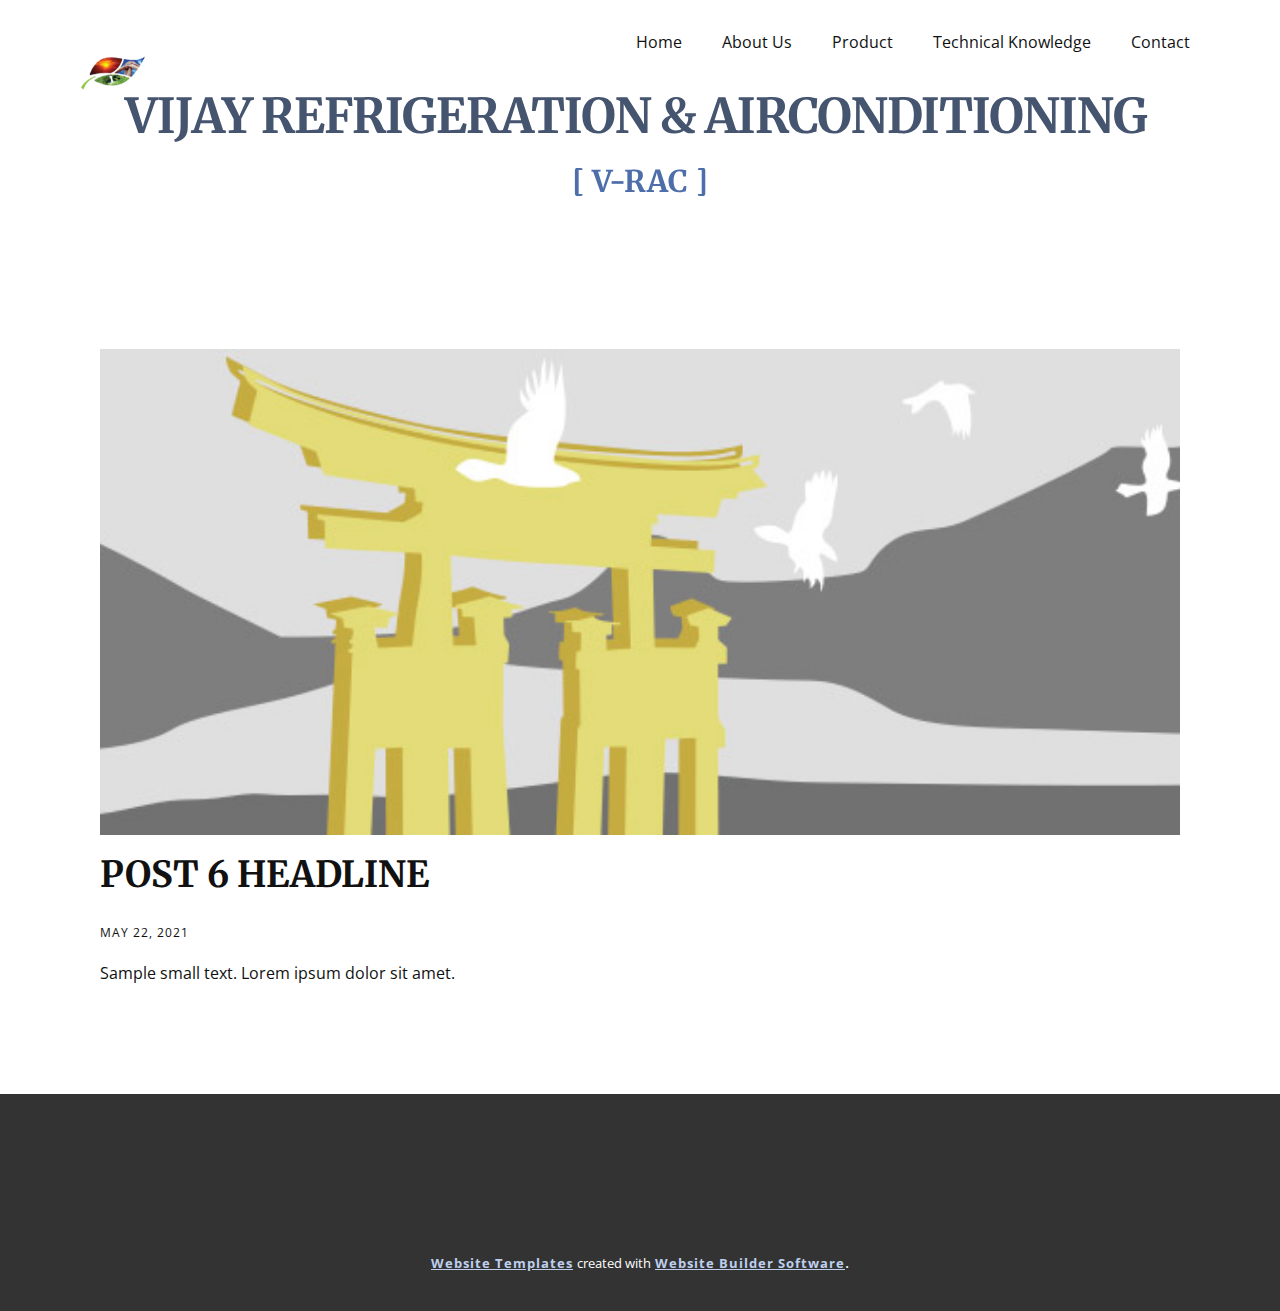
<file: blog/post-5.html>
<!doctype html>
<html style="font-size: 16px;"><head>
    <meta name="viewport" content="width=device-width, initial-scale=1.0">
    <meta charset="utf-8">
    <meta name="keywords" content="Post 1 Headline">
    <meta name="description" content="">
    <meta name="page_type" content="np-template-header-footer-from-plugin">
    <title>Post 6 Headline</title>
    <link rel="stylesheet" href="../nicepage.css" media="screen">
<link rel="stylesheet" href="../Post-Template.css" media="screen">
    <script class="u-script" type="text/javascript" src="../jquery.js" defer=""></script>
    <script class="u-script" type="text/javascript" src="../nicepage.js" defer=""></script>
    <meta name="generator" content="Nicepage 3.15.3, nicepage.com">
    <link id="u-theme-google-font" rel="stylesheet" href="https://fonts.googleapis.com/css?family=Merriweather:300,300i,400,400i,700,700i,900,900i|Open+Sans:300,300i,400,400i,600,600i,700,700i,800,800i">
    
    
    <script type="application/ld+json">{
		"@context": "http://schema.org",
		"@type": "Organization",
		"name": "",
		"url": "index.html",
		"logo": "images/logo.png"
}</script>
    <meta property="og:title" content="Post Template">
    <meta property="og:type" content="website">
    <meta name="theme-color" content="#4d6eaa">
    <link rel="canonical" href="../index.html">
    <meta property="og:url" content="index.html">
  </head>
  <body class="u-body"><header class="u-clearfix u-header" id="sec-6ce9"><div class="u-clearfix u-sheet u-sheet-1">
        <a href="https://nicepage.com" class="u-image u-logo u-image-1" data-image-width="104" data-image-height="55" data-animation-name="rotateIn" data-animation-duration="1000" data-animation-delay="0" data-animation-direction="">
          <img src="../images/logo.png" class="u-logo-image u-logo-image-1" data-image-width="64">
        </a>
        <nav class="u-menu u-menu-dropdown u-offcanvas u-menu-1">
          <div class="menu-collapse" style="font-size: 1rem; letter-spacing: 0px;">
            <a class="u-button-style u-custom-left-right-menu-spacing u-custom-padding-bottom u-custom-text-hover-color u-custom-top-bottom-menu-spacing u-nav-link u-text-active-palette-1-base u-text-hover-palette-2-base" href="#">
              <svg><use xmlns:xlink="http://www.w3.org/1999/xlink" xlink:href="#menu-hamburger"></use></svg>
              <svg version="1.1" xmlns="http://www.w3.org/2000/svg" xmlns:xlink="http://www.w3.org/1999/xlink"><defs><symbol id="menu-hamburger" viewBox="0 0 16 16" style="width: 16px; height: 16px;"><rect y="1" width="16" height="2"></rect><rect y="7" width="16" height="2"></rect><rect y="13" width="16" height="2"></rect>
</symbol>
</defs></svg>
            </a>
          </div>
          <div class="u-custom-menu u-nav-container">
            <ul class="u-nav u-unstyled u-nav-1"><li class="u-nav-item"><a class="u-button-style u-nav-link u-text-active-palette-1-base u-text-hover-black" href="../Home.html" style="padding: 10px 20px;">Home</a>
</li><li class="u-nav-item"><a class="u-button-style u-nav-link u-text-active-palette-1-base u-text-hover-black" href="../Home.html#sec-e9bc" data-page-id="971113753" style="padding: 10px 20px;">About Us</a>
</li><li class="u-nav-item"><a class="u-button-style u-nav-link u-text-active-palette-1-base u-text-hover-black" href="../Home.html#carousel_d66a" data-page-id="971113753" style="padding: 10px 20px;">Product</a>
</li><li class="u-nav-item"><a class="u-button-style u-nav-link u-text-active-palette-1-base u-text-hover-black" href="../Home.html#sec-ad62" data-page-id="971113753" style="padding: 10px 20px;">Technical Knowledge</a>
</li><li class="u-nav-item"><a class="u-button-style u-nav-link u-text-active-palette-1-base u-text-hover-black" href="../Home.html#sec-f995" data-page-id="971113753" style="padding: 10px 20px;">Contact</a>
</li></ul>
          </div>
          <div class="u-custom-menu u-nav-container-collapse">
            <div class="u-black u-container-style u-inner-container-layout u-opacity u-opacity-95 u-sidenav">
              <div class="u-sidenav-overflow">
                <div class="u-menu-close"></div>
                <ul class="u-align-center u-nav u-popupmenu-items u-unstyled u-nav-2"><li class="u-nav-item"><a class="u-button-style u-nav-link" href="../Home.html" style="padding: 10px 20px;">Home</a>
</li><li class="u-nav-item"><a class="u-button-style u-nav-link" href="../Home.html#sec-e9bc" data-page-id="971113753" style="padding: 10px 20px;">About Us</a>
</li><li class="u-nav-item"><a class="u-button-style u-nav-link" href="../Home.html#carousel_d66a" data-page-id="971113753" style="padding: 10px 20px;">Product</a>
</li><li class="u-nav-item"><a class="u-button-style u-nav-link" href="../Home.html#sec-ad62" data-page-id="971113753" style="padding: 10px 20px;">Technical Knowledge</a>
</li><li class="u-nav-item"><a class="u-button-style u-nav-link" href="../Home.html#sec-f995" data-page-id="971113753" style="padding: 10px 20px;">Contact</a>
</li></ul>
              </div>
            </div>
            <div class="u-black u-menu-overlay u-opacity u-opacity-70"></div>
          </div>
        </nav>
        <h1 class="u-text u-text-default u-text-palette-1-dark-2 u-text-1" data-animation-name="rotateIn" data-animation-duration="1000" data-animation-delay="0" data-animation-direction="">VIJAY REFRIGERATION &amp; AIRCONDITIONING&nbsp; </h1>
        <h5 class="u-text u-text-default u-text-palette-1-base u-text-2" data-animation-name="flipIn" data-animation-duration="1000" data-animation-delay="0" data-animation-direction="X">[ V-RAC ]</h5>
      </div></header>
    <section class="u-align-center u-clearfix u-section-1" id="sec-a567">
      <div class="u-clearfix u-sheet u-valign-middle-md u-valign-middle-sm u-valign-middle-xs u-sheet-1"><!--post_details--><!--post_details_options_json--><!--{"source":""}--><!--/post_details_options_json--><!--blog_post-->
        <div class="u-container-style u-expanded-width u-post-details u-post-details-1">
          <div class="u-container-layout u-valign-middle u-container-layout-1"><!--blog_post_image-->
            <img alt="" class="u-blog-control u-expanded-width u-image u-image-default u-image-1" src="[data-uri]"><!--/blog_post_image--><!--blog_post_header-->
            <h2 class="u-blog-control u-text u-text-1">Post 6 Headline</h2><!--/blog_post_header--><!--blog_post_metadata-->
            <div class="u-blog-control u-metadata u-metadata-1"><!--blog_post_metadata_date-->
              <span class="u-meta-date u-meta-icon">May 22, 2021</span><!--/blog_post_metadata_date--><!--blog_post_metadata_category-->
              <!--/blog_post_metadata_category--><!--blog_post_metadata_comments-->
              <!--/blog_post_metadata_comments-->
            </div><!--/blog_post_metadata--><!--blog_post_content-->
            <div class="u-align-justify u-blog-control u-post-content u-text u-text-2 fr-view">
  Sample small text. Lorem ipsum dolor sit amet.
  </div><!--/blog_post_content-->
          </div>
        </div><!--/blog_post--><!--/post_details-->
      </div>
    </section>
    
    
    <footer class="u-align-center-xl u-align-left-lg u-align-left-md u-align-left-sm u-align-left-xs u-clearfix u-footer u-grey-80 u-footer" id="sec-5344"><div class="u-clearfix u-sheet u-sheet-1"></div></footer>
    <section class="u-backlink u-clearfix u-grey-80">
      <a class="u-link" href="https://nicepage.com/website-templates" target="_blank">
        <span>Website Templates</span>
      </a>
      <p class="u-text">
        <span>created with</span>
      </p>
      <a class="u-link" href="https://nicepage.com/" target="_blank">
        <span>Website Builder Software</span>
      </a>. 
    </section>
  
</body></html>
</file>
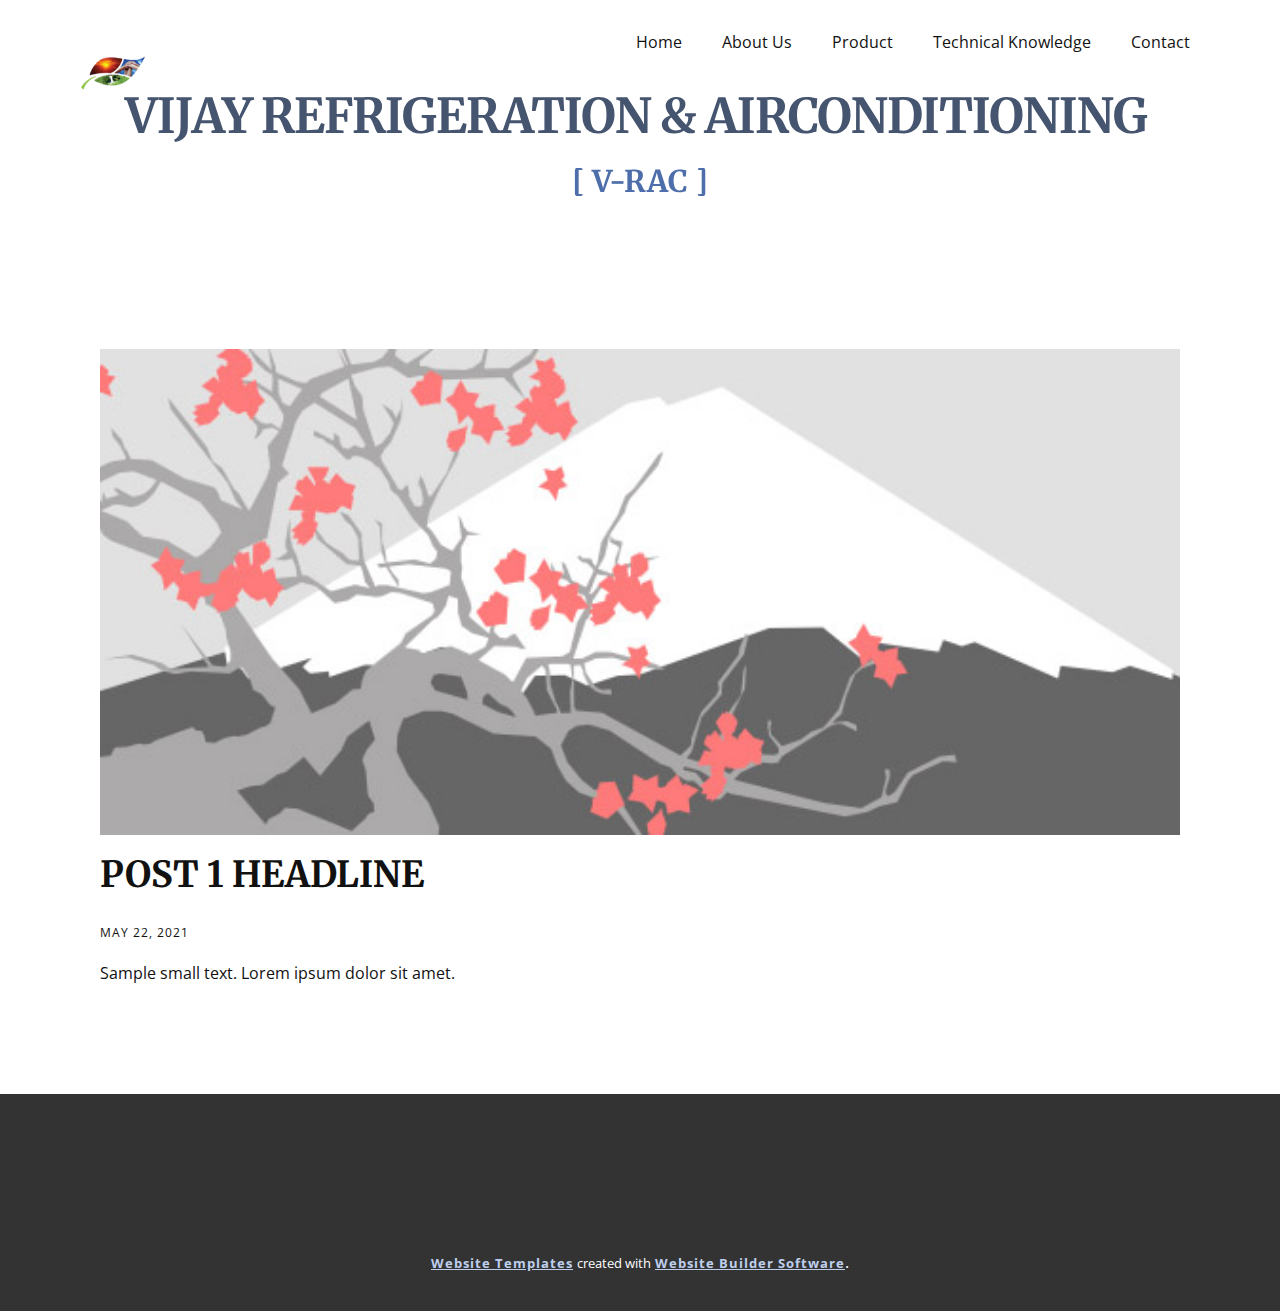
<file: blog/post.html>
<!doctype html>
<html style="font-size: 16px;"><head>
    <meta name="viewport" content="width=device-width, initial-scale=1.0">
    <meta charset="utf-8">
    <meta name="keywords" content="Post 1 Headline">
    <meta name="description" content="">
    <meta name="page_type" content="np-template-header-footer-from-plugin">
    <title>Post 1 Headline</title>
    <link rel="stylesheet" href="../nicepage.css" media="screen">
<link rel="stylesheet" href="../Post-Template.css" media="screen">
    <script class="u-script" type="text/javascript" src="../jquery.js" defer=""></script>
    <script class="u-script" type="text/javascript" src="../nicepage.js" defer=""></script>
    <meta name="generator" content="Nicepage 3.15.3, nicepage.com">
    <link id="u-theme-google-font" rel="stylesheet" href="https://fonts.googleapis.com/css?family=Merriweather:300,300i,400,400i,700,700i,900,900i|Open+Sans:300,300i,400,400i,600,600i,700,700i,800,800i">
    
    
    <script type="application/ld+json">{
		"@context": "http://schema.org",
		"@type": "Organization",
		"name": "",
		"url": "index.html",
		"logo": "images/logo.png"
}</script>
    <meta property="og:title" content="Post Template">
    <meta property="og:type" content="website">
    <meta name="theme-color" content="#4d6eaa">
    <link rel="canonical" href="../index.html">
    <meta property="og:url" content="index.html">
  </head>
  <body class="u-body"><header class="u-clearfix u-header" id="sec-6ce9"><div class="u-clearfix u-sheet u-sheet-1">
        <a href="https://nicepage.com" class="u-image u-logo u-image-1" data-image-width="104" data-image-height="55" data-animation-name="rotateIn" data-animation-duration="1000" data-animation-delay="0" data-animation-direction="">
          <img src="../images/logo.png" class="u-logo-image u-logo-image-1" data-image-width="64">
        </a>
        <nav class="u-menu u-menu-dropdown u-offcanvas u-menu-1">
          <div class="menu-collapse" style="font-size: 1rem; letter-spacing: 0px;">
            <a class="u-button-style u-custom-left-right-menu-spacing u-custom-padding-bottom u-custom-text-hover-color u-custom-top-bottom-menu-spacing u-nav-link u-text-active-palette-1-base u-text-hover-palette-2-base" href="#">
              <svg><use xmlns:xlink="http://www.w3.org/1999/xlink" xlink:href="#menu-hamburger"></use></svg>
              <svg version="1.1" xmlns="http://www.w3.org/2000/svg" xmlns:xlink="http://www.w3.org/1999/xlink"><defs><symbol id="menu-hamburger" viewBox="0 0 16 16" style="width: 16px; height: 16px;"><rect y="1" width="16" height="2"></rect><rect y="7" width="16" height="2"></rect><rect y="13" width="16" height="2"></rect>
</symbol>
</defs></svg>
            </a>
          </div>
          <div class="u-custom-menu u-nav-container">
            <ul class="u-nav u-unstyled u-nav-1"><li class="u-nav-item"><a class="u-button-style u-nav-link u-text-active-palette-1-base u-text-hover-black" href="../Home.html" style="padding: 10px 20px;">Home</a>
</li><li class="u-nav-item"><a class="u-button-style u-nav-link u-text-active-palette-1-base u-text-hover-black" href="../Home.html#sec-e9bc" data-page-id="971113753" style="padding: 10px 20px;">About Us</a>
</li><li class="u-nav-item"><a class="u-button-style u-nav-link u-text-active-palette-1-base u-text-hover-black" href="../Home.html#carousel_d66a" data-page-id="971113753" style="padding: 10px 20px;">Product</a>
</li><li class="u-nav-item"><a class="u-button-style u-nav-link u-text-active-palette-1-base u-text-hover-black" href="../Home.html#sec-ad62" data-page-id="971113753" style="padding: 10px 20px;">Technical Knowledge</a>
</li><li class="u-nav-item"><a class="u-button-style u-nav-link u-text-active-palette-1-base u-text-hover-black" href="../Home.html#sec-f995" data-page-id="971113753" style="padding: 10px 20px;">Contact</a>
</li></ul>
          </div>
          <div class="u-custom-menu u-nav-container-collapse">
            <div class="u-black u-container-style u-inner-container-layout u-opacity u-opacity-95 u-sidenav">
              <div class="u-sidenav-overflow">
                <div class="u-menu-close"></div>
                <ul class="u-align-center u-nav u-popupmenu-items u-unstyled u-nav-2"><li class="u-nav-item"><a class="u-button-style u-nav-link" href="../Home.html" style="padding: 10px 20px;">Home</a>
</li><li class="u-nav-item"><a class="u-button-style u-nav-link" href="../Home.html#sec-e9bc" data-page-id="971113753" style="padding: 10px 20px;">About Us</a>
</li><li class="u-nav-item"><a class="u-button-style u-nav-link" href="../Home.html#carousel_d66a" data-page-id="971113753" style="padding: 10px 20px;">Product</a>
</li><li class="u-nav-item"><a class="u-button-style u-nav-link" href="../Home.html#sec-ad62" data-page-id="971113753" style="padding: 10px 20px;">Technical Knowledge</a>
</li><li class="u-nav-item"><a class="u-button-style u-nav-link" href="../Home.html#sec-f995" data-page-id="971113753" style="padding: 10px 20px;">Contact</a>
</li></ul>
              </div>
            </div>
            <div class="u-black u-menu-overlay u-opacity u-opacity-70"></div>
          </div>
        </nav>
        <h1 class="u-text u-text-default u-text-palette-1-dark-2 u-text-1" data-animation-name="rotateIn" data-animation-duration="1000" data-animation-delay="0" data-animation-direction="">VIJAY REFRIGERATION &amp; AIRCONDITIONING&nbsp; </h1>
        <h5 class="u-text u-text-default u-text-palette-1-base u-text-2" data-animation-name="flipIn" data-animation-duration="1000" data-animation-delay="0" data-animation-direction="X">[ V-RAC ]</h5>
      </div></header>
    <section class="u-align-center u-clearfix u-section-1" id="sec-a567">
      <div class="u-clearfix u-sheet u-valign-middle-md u-valign-middle-sm u-valign-middle-xs u-sheet-1"><!--post_details--><!--post_details_options_json--><!--{"source":""}--><!--/post_details_options_json--><!--blog_post-->
        <div class="u-container-style u-expanded-width u-post-details u-post-details-1">
          <div class="u-container-layout u-valign-middle u-container-layout-1"><!--blog_post_image-->
            <img alt="" class="u-blog-control u-expanded-width u-image u-image-default u-image-1" src="[data-uri]"><!--/blog_post_image--><!--blog_post_header-->
            <h2 class="u-blog-control u-text u-text-1">Post 1 Headline</h2><!--/blog_post_header--><!--blog_post_metadata-->
            <div class="u-blog-control u-metadata u-metadata-1"><!--blog_post_metadata_date-->
              <span class="u-meta-date u-meta-icon">May 22, 2021</span><!--/blog_post_metadata_date--><!--blog_post_metadata_category-->
              <!--/blog_post_metadata_category--><!--blog_post_metadata_comments-->
              <!--/blog_post_metadata_comments-->
            </div><!--/blog_post_metadata--><!--blog_post_content-->
            <div class="u-align-justify u-blog-control u-post-content u-text u-text-2 fr-view">
  Sample small text. Lorem ipsum dolor sit amet.
  </div><!--/blog_post_content-->
          </div>
        </div><!--/blog_post--><!--/post_details-->
      </div>
    </section>
    
    
    <footer class="u-align-center-xl u-align-left-lg u-align-left-md u-align-left-sm u-align-left-xs u-clearfix u-footer u-grey-80 u-footer" id="sec-5344"><div class="u-clearfix u-sheet u-sheet-1"></div></footer>
    <section class="u-backlink u-clearfix u-grey-80">
      <a class="u-link" href="https://nicepage.com/website-templates" target="_blank">
        <span>Website Templates</span>
      </a>
      <p class="u-text">
        <span>created with</span>
      </p>
      <a class="u-link" href="https://nicepage.com/" target="_blank">
        <span>Website Builder Software</span>
      </a>. 
    </section>
  
</body></html>
</file>
